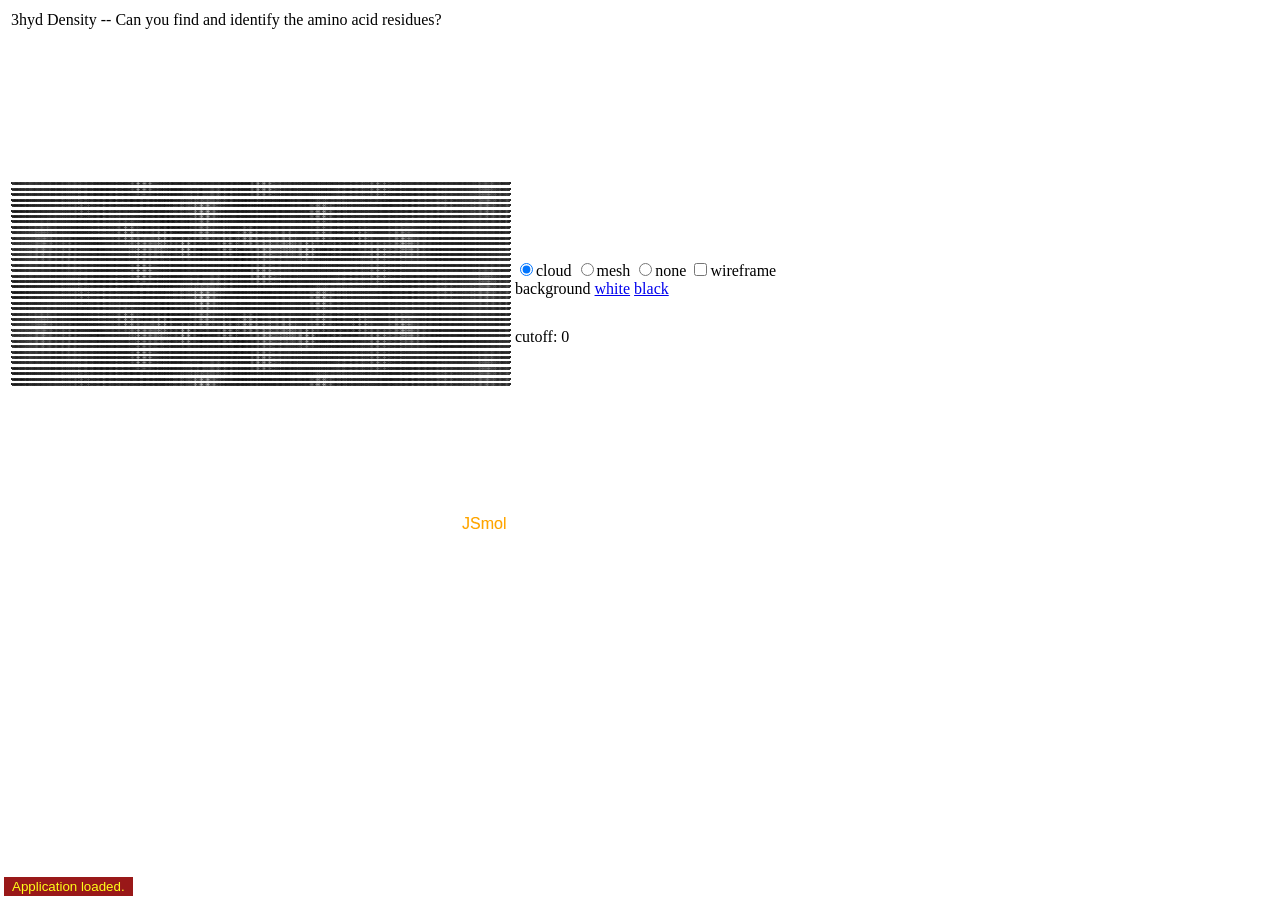
<file: density/index.htm>
<html>
<head>
<title>"Cloud" Plot of Electron Density</title>
<script type="text/javascript" src="scroller.js"></script>
<script src="../JSmol.min.js" type="text/javascript"></script>
<script type="text/javascript" src="../js/Jmol2.js"></script>
<script type="text/javascript">

jmolInitialize("..")

script0 = 'set perspectivedepth false;background white;meshColor={200 0 200};load 3hyd.pdb;wireframe only;wireframe 0;'
	+'/*boundbox scale 1.2 {tyr};zoomto 0 {tyr} 0*/;set drawhover on;'
	+'isosurface id ~cloud /*boundbox*/ color density cutoff 0 colorscheme translucent bw "3hyd_map.ccp4.gz" mesh nofill;' 

var Info = {
	width: 450,
	height: 450,
	debug: false,
	color: "white",
	addSelectionOptions: false,
	serverURL: "https://chemapps.stolaf.edu/jmol/jsmol/php/jsmol.php",
	use: "HTML5",
	j2sPath: "../j2s",
///	readyFunction: jmol_isReady,
	script: script0,
	//jarPath: "java",
	//jarFile: (useSignedApplet ? "JmolAppletSigned.jar" : "JmolApplet.jar"),
	//isSigned: useSignedApplet,
	//disableJ2SLoadMonitor: true,
	disableInitialConsole: true
	//defaultModel: "$dopamine",
	//console: "none", // default will be jmolApplet0_infodiv
}


color = "yellow"
colorscheme = "colorscheme translucent bw"
id = "imesh"

Cmds = {
	"cutoff": 'set echo top left;echo processing...;refresh;isosurface id ID boundbox color COLOR cutoff CUTOFF  COLORSCHEME "3hyd_map.ccp4.gz" mesh nofill FRONTONLY;echo "" '
}

Info = []

function doScroll(name, value, position) {
	value = Math.floor(value * 10)/10
	Info = [name,value] 
	if (name == "cutoff")thisCutoff = value
	document.getElementById("scr_" + name + "_caption").innerHTML = name + ": " + value
	doCmd()
}

function dobtn(element,data,target) {
	Info = [data[1]]
	doCmd()
}

meshon = meshok = false
cloudon = cloudok = true
thisCutoff=0

mtime = 0

function doCmd(info) {
	if (!info)info = Info
	Info=[]
	if (info.length == 0)return
	var name = info[0]
//document.getElementById("test").innerHTML += "<br>" + mtime + " " + name + " " + (cloudon?"T":"F") + " " + (cloudok?"T":"F") + "/" + (meshon?"T":"F") + " " + (meshok?"T":"F")
	switch(name){
	case "cutoff":
		if (mtime)clearTimeout(mtime)
		mtime=setTimeout('doCmd(["cutoff1"])',500)
		break;
	case "cutoff1":
		meshok = false
		cloudok = false
		if (meshon)doCmd(["meshon"])
		if (cloudon)doCmd(["cloudon"])
		break;
	case "meshonly":
		doCmd(["cloudoff"])
		doCmd(["meshon"])
		break;
	case "meshon":
		if (meshok)
			runScript("display $~mesh ")
		else
			runCommand("cutoff","ID","~mesh","COLOR","@meshColor","CUTOFF",thisCutoff,"COLORSCHEME","")
		meshon = true
		meshok = true
		break;
	case "meshoff":
		if (meshon)runScript("hide $~mesh")
		meshon = false
		break;
	case "cloudonly":
		doCmd(["meshoff"])
		doCmd(["cloudon"])
		break;
	case "cloudon":
		if (cloudok) {
			runScript("display $~cloud")
		} else {
			runCommand("cutoff","ID","~cloud","COLOR","density","CUTOFF",thisCutoff,"COLORSCHEME",colorscheme, "FRONTONLY", "")
		}
		cloudon = true
		cloudok = true
		break;
	case "cloudoff":
		if (cloudon)runScript("hide $~cloud")
		cloudon = false
		break;
	case "alloff":
		doCmd(["meshoff"])
		doCmd(["cloudoff"])
		break;
	}
}

function runScript(script) {	
	jmolScript(script)
}
function runCommand(name) {
	var script = Cmds[name]
	for (var i = 1; i < arguments.length; i++) {
		var r = new RegExp(arguments[i])
		script = script.replace(r,arguments[++i])
	}
//alert(script)
	jmolScript(script)
}


function init() {
initScrollers()
document.getElementById("jmolform").reset();
}

</script>
</head>

<body onload="init()">
<table><tr><td>3hyd Density -- Can you find and identify the amino acid residues?</td></tr><tr><td>
<script type="text/javascript">
jmolApplet(500, script0)
</script>

<br>

</td><td>
<form id=jmolform>
<script type="text/javascript">
jmolRadio([dobtn,"cloudonly"],"cloud",true, " ", "render")
jmolRadio([dobtn,"meshonly"],"mesh",false, " ", "render")
jmolRadio([dobtn,"alloff"],"none",false, " ", "render")
jmolCheckbox("wireframe 0.15", "wireframe off", "wireframe",false)
jmolBr()
jmolHtml("background ")
jmolLink("background white;meshColor={200 0 200};color $~mesh @meshColor", "white")
jmolHtml(" ")
jmolLink("background black;meshColor={200 200 0};color $~mesh @meshColor", "black")
//jmolCheckbox([dobtn,"cloudon"], [dobtn, "cloudoff"], "cloud", false)
//jmolCheckbox([dobtn,"meshon"], [dobtn, "meshoff"], "mesh", false)
document.write(newScroller("cutoff","cutoff: " + thisCutoff,"doScroll",300,-1,-1,false,0,3,thisCutoff,1, "mouseup"))
</script>

</form>

</td></tr></table>
<div id=test></div>
</body>
</html>
</file>
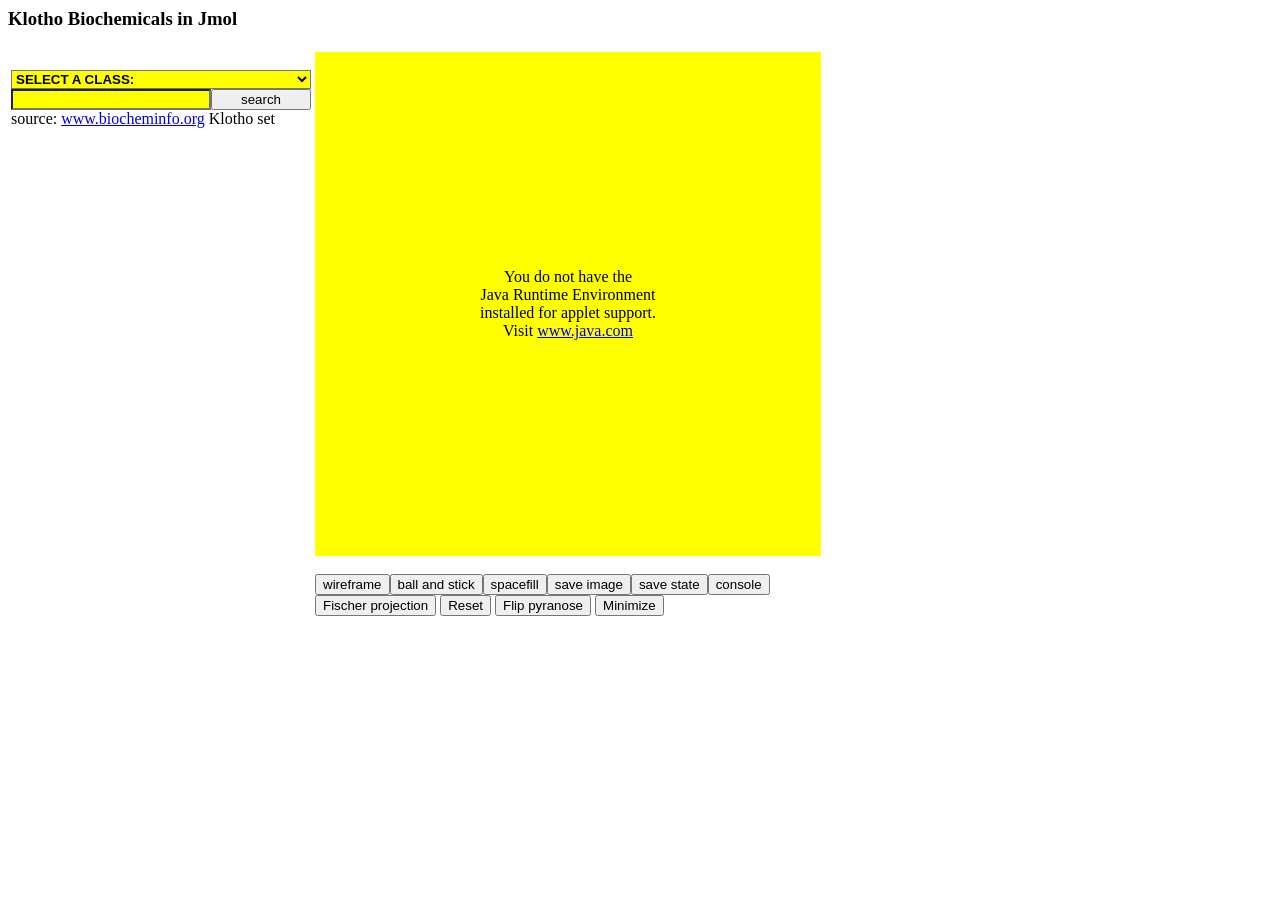
<file: klotho/index.htm>
<html>
<head>
<title>Klotho Biochemicals in Jmol</title>
<script src=Jmol.js></script>
<script>
/*

by Bob Hanson hansonr@stolaf.edu 7:55 AM 4/19/2009

http://chemapps.stolaf.edu/klotho/index.htm, with klotho.js (from klotho.xls), 
taps into the database at http://www.biocheminfo.org/klotho.

The page categorizes the compounds there into classes and then presents them using Jmol. 
It uses several advanced Jmol features to carryout functions such as:

--- loading files with a common molecule size, center, and orientation
--- flipping pyranose rings
--- rotating bonds into a "Fischer projection" conformation, and the reverse

you can load a specific file with

  http://chemapps.stolaf.edu/klotho?q=COMPOUND_NAME

for example:

  http://chemapps.stolaf.edu/klotho?q=D-glucose

or a search using

  http://chemapps.stolaf.edu/klotho?q=glucose

*/

jmolAppletPath = (document.location.href.toLowerCase().indexOf("file") == 0 ? ".." : "http://chemapps.stolaf.edu/jmol/docs/examples-12")
//alert(jmolAppletPath)
klothoPath = "http://www.biocheminfo.org/klotho"

theSearch = (document.location.href + "&q=").split("q=")[1].split("&")[0]
Data = []

function dsort(a,b) {
 return (a[2] < b[2] ? -1 : a[2] > b[2] ? 1 : 0)
}

Info = [
	["all","all compounds"],
	["amino","amino acids"],
	["carb","carbohydrates and related compounds"],
	["cofactor","cofactors"],
	["lipid","nonsteroidal lipids"],
	["meta","metabolites and small molecules"],
	["nucl","nucleic acids"],
	["peptide","small peptides"],
	["steroid","steroids"]]
InfoRef = {}
function setInfoRef() {
 InfoRef[""] = ""
 for (var i =0; i < Info.length; i++)InfoRef[Info[i][0]] = Info[i][1]
}setInfoRef()

function addC(name, info) {
 if(name.indexOf("_dm") >= 0 
	|| name.indexOf("nonresonant") >= 0
	|| name.indexOf("aminoacid_") >= 0
	|| name.indexOf("peptide_") >= 0
   ) return
 name = name.split(".pdb")[0]
 var i = 0;
 while (i < name.length && name.charAt(i) < "a"){++i}
 var sortname = (i == name.length ? name.toLowerCase() : name.substring(i))
 if (name.indexOf("D-") >= 0) sortname = "D-" + sortname
 if (name.indexOf("L-") >= 0) sortname = "L-" + sortname
 if (name.indexOf("-D-") >= 0) sortname = "D-zz-" + sortname
 if (name.indexOf("-L-") >= 0) sortname = "L-zz-" + sortname
 Data[Data.length] = [name,info,sortname]
 InfoRef[name] = (InfoRef[info] ? info : "")
}

function doInit() {
  //document.getElementById("mol1").selectedIndex = 0;
  document.getElementById("info1").selectedIndex = 0;
}

function appletLoaded(trigger) {
  if (!trigger) {
	setTimeout("appletLoaded(1)",50)
	return
  }
  if (theSearch)doSearch(theSearch)
}

function setSelect(){
 Data = Data.sort(dsort)
 var s =  ""
 //var s = "<select style='width:300px' id=mol1 size=20 onchange=loadit(this)><option selected style='font-weight:bold;background-color:yellow' >SELECT A MOLECULE: </option>"
 //for (var i = 0; i < Data.length; i++) s+="<option>"+Data[i][0]+"</option>"
 //s +="</select>"
 s += "<br><select style='width:300px;font-weight:bold;background-color:yellow' id=info1 size=1 onchange=loadClass(this[this.selectedIndex].value)><option selected style='font-weight:bold;background-color:yellow' >SELECT A CLASS:</option>"
 Info[0][1] = "all  " + Data.length + " compounds"
 for (var i = 0; i < Info.length; i++) s+="<option value=" + Info[i][0] + ">"+Info[i][1]+"</option>"
 s += "</select>"
 document.write(s)
}

function sortdl(a,b) {
 var ad = (a[2].indexOf("D-") == 0)
 var al = (a[2].indexOf("L-") == 0)
 var bd = (b[2].indexOf("D-") == 0)
 var bl =  (b[2].indexOf("L-") == 0)
 return (ad == bd && al == bl ? dsort(a,b)
	: ad && bl ? (dfirst ? -1 : 1)
	: al && bd ? (dfirst ? 1 : -1)
	: ad || al ? (dlfirst ? -1 : 1)
	: (dlfirst ? 1 : -1)
	)
}

function loadClass(what) {
 dfirst = (what == "carb")
 lfirst = (what == "amino")
 dlfirst = (!lfirst)
 var isall = (what == "all")
 var D = []
 for (var i = 0; i < Data.length; i++) {
	if (isall || Data[i][1].indexOf(what) >=0)D.push(Data[i])
 }
 if (!isall)D = D.sort(sortdl)
 var s = "<select style='width:300px' id=mol2 size=20 onchange=loadit(this,1)><option selected style='font-weight:bold;background-color:yellow' > SELECT A COMPOUND: </option>"
 for (var i = 0; i < D.length; i++) s+="<option>"+D[i][0] + "</option>"
 s += "</select>"
 //document.getElementById("mol1").size = 5
 document.getElementById("searchdiv").innerHTML = s
}

function loadit(d,is2,index) {
 //var d = document.getElementById("mol")
 var what = (d ? d[d.selectedIndex].text : theFile)
 var da = document.getElementById("wikiref")
 da.innerHTML=""
 var db = document.getElementById("klothoref")
 db.innerHTML = ""
 var dc = document.getElementById("newwindow")
 dc.innerHTML = ""
 if (what.indexOf(" ") >= 0)return
 da.href="http://www.google.com/search?q=" + what
 da.innerHTML = "Google " + what
 db.href=klothoPath + "/html/" + what +".html"
 db.innerHTML = "Klotho"
 dc.href=document.location.href.split("?")[0] + "?q=" + what
 dc.innerHTML = "new window"
 /*
 if (is2){
  var i = 0;
  var d = document.getElementById("mol2")
  for (var i=1; i < d.length;i++) {
  	d[i].style.backgroundColor =  (i == index ? "blue" : "white");
  }
 d.selectedIndex = -1;
 }
 */
 theSearch=what
 isDamino = (what.indexOf("D-") == 0 && InfoRef[what] == "amino")
 var aromaticScript = "connect {* and not _H and not connected(4) and not (_N and connected(3))} {* and not _H and not connected(4) and not (_N and connected(3))} aromatic modify;calculate aromatic;"
 measureScript = "set showmeasurements false;measure {_C} {_C} {_C} {_C} allconnected;"
 var callbackScript = 'set loadStructCallback "loadCallback0";'// "javascript loadCallback();"
 resetScript = "reset;"
 if(what.indexOf("pyranose") >= 0 || what.indexOf("furanose") >= 0 || what.indexOf("osamine") >= 0) {
	resetScript += '\
	anomericC = {_C and connected(2, _O) and connected(4)};\
	if (anomericC.size > 0);\
		furanose = substructure(\\"[C]1[C][C][C][O]1\\")[1][5];\
		pyranose = substructure(\\"[C]1[C][C][C][C][O]1\\")[1][6];\
		anomericC = anomericC[1];\
		ringO = within(\\"branch\\",anomericC,{_C and connected(anomericC)}) and {_O} and {connected(anomericC)};\
		if (ringO.size == 0);\
			ringO = within(\\"branch\\",anomericC,{_C and connected(anomericC)}[2]) and {_O} and {connected(anomericC)};\
		endif;\
		anomericO = {_O} and connected(anomericC) and not ringO;\
		ringC = within(\\"branch\\",anomericC,{ringO}) and {_C} and {connected(anomericC)};\
		rotate quaternion @{!quaternion(anomericC,ringC,ringO)};\
		rotate y 180;rotate x -60;rotate y 20;rotate x 20;rotate y 30;\
		if(furanose.size>0 and pyranose.size==0);\
			rotate z 20;\
		endif;\
		center {anomericC};\
		set rotationradius 8;\
	endif;\
	'
 } else if (InfoRef[what] == "carb" && what.indexOf("myo") < 0) {
	var doDL = (what.indexOf("arabitol")<0 && what.indexOf("6-lactone") < 0 && what.indexOf("glucarate") < 0)
	resetScript += '\
	c1 = {_C and connected(3)};\
	if (c1.size == 0);\
		c1 = {_C};\
	endif;\
	c1 = {c1}[1];\
	ketose = ({_C and connected(c1)}.size > 1);\
	c2 = {_C and connected(c1)}[0];\
	c3 = {_C and connected(c2) and not c1};\
	if (c3.size==0);\
		# wrong way;\
		c4 = c2;\
		c2 = c1;\
		c3 = {_C and connected(c2) and not c1};\
	endif;\
	# set c2 to be the DL-determining carbon;\
	while ('+doDL+');\
		c4 = {_C and connected(c3) and not c2};\
		if ({c4}.size == 0);\
			break;\
		endif;\
		c1 = c2;\
		c2 = c3;\
		c3 = c4;\
	end while;\
	# arabitol is reversed in the database in terms of numbering of carbons;\
	if (!'+doDL+');\
		c4 = c1;\
		c1 = c3;\
		c3 = c4;\
	endif;\
	rotate quaternion @{!quaternion(c2,c1,c3)};\
	rotate y -90;rotate x -135;\
	set selectionhalos on;select {c2};\
	center {c1};\
	set rotationradius 8;\
	'
 } else if (InfoRef[what] == "steroid") {
	resetScript += '\
	ringABC = substructure(\\"[C]1[C][C][C][C][C]1\\");\
	ringD = substructure(\\"[C]1[C][C][C][C]1\\");\
	c13 = {ringABC and ringD};\
	c18 = {_C and connected(ringABC) and connected(ringD) and not ringABC and not ringD};\
	c14 = {c13 and not connected(c18)};\
	c13 = {c13 and not c14};\
	rotate quaternion @{!quaternion(c13,c18,c14)};\
	rotate y -90;rotate z 180;rotate x -10;\
	center {c13};\
	set rotationradius 8;\
	'
 } else if (InfoRef[what] == "amino") {
	resetScript += '\
	aminoN = {_N and connected(_H)};\
	carboxylC = {_C and connected(2,_O)};\
	alphaC = ({});\
	if (aminoN.size > 0 && carboxylC.size > 0);\
		alphaC = {_C and connected(aminoN) and connected(carboxylC)};\
		if (alphaC.size == 1);\
			aminoN = {aminoN and connected(alphaC)};\
			carboxylC = {carboxylC and connected(alphaC)};\
			rotate quaternion @{!quaternion({alphaC},{aminoN or carboxylC},{carboxylC})};\
			rotate x 180;rotate z 90;\
			' + (isDamino ? "rotate x 15;rotate y 10;" : "rotate x 165;rotate y -10;") + '\
			center {alphaC};\
			set rotationradius 8;\
		endif;\
	endif;\
	'
 } else {
	resetScript += '\
	if (getProperty(\\"orientationInfo.modelRadius\\") < 8);\
		set rotationradius 8;\
	endif;\
	'
 }
 var defaultScript = 'set defaultLoadScript "' + resetScript + '";'
 var echoScript = '\
	font echo 24 serif bold;\
	set echo top left;\
	echo ' + what+';\
	set echo bottom left;\
	echo '+InfoRef[InfoRef[what]]+';\
	set minimizationCallback "showMinimization";\
	'

 var script = defaultScript + callbackScript + ';load ' + what+'.pdb;' + echoScript +aromaticScript
 //alert(script)
 jmolScript(script)
}

function showMinimization(app,status,istep,energy, dE) {
	if (""+status == "running" && istep  > 0 && istep % 10 != 0)
		return
	var script = '\
		set echo bottom left;\
		echo @{"'+Math.floor(energy)  + ' kJ/mol '+status+'"};\
	'
	jmolScript(script)
}

Measures = []

function loadCallback0(app,a1,a2,a3,a4){
 //alert([a1,a2,a3,a4])
 loadCallback()
}

function loadCallback(trigger) {
 if (!trigger) {
	setTimeout("loadCallback(1)",50)
	return
 }
 jmolScriptWait(measureScript)
 Measures = jmolGetPropertyAsArray("measurementInfo")
 jmolScript("measures delete;set showmeasurements true")
 setScripts()
 doNotes()
}

scriptToFischer = ""
scriptFromFischer = ""
scriptOrientFischer = "reset"

function setScripts() {
 fischerState = 0
 var ok = true
 var clist = ""
 scriptToFischer = ""
 scriptFromFischer = ""
 scriptOrientFischer = resetScript
 //document.getElementById("fischer").style.display='none'
 if (Measures.length == 0)return
 for (var i = 0; i < Measures.length; i++) {
	var m = Measures[i]
	var dihedral = m.value
	var c1 = m.atoms[0]
	var c2 = m.atoms[1]
	var c3 = m.atoms[2]
	var c4 = m.atoms[3]
	// check for ring
	var s = 'within("branch",{atomno=' + c2.atomno + '},{atomno=' + c3.atomno+'}) and not {atomno=' + c3.atomno+'} and connected({atomno='+ c2.atomno+'})'
	var x = jmolEvaluate(s)
	if (x != "({})"){
		scriptToFischer=""
		scriptFromFischer=""
		scriptOrientFischer="reset"
		return
	}
	if (i == 0) scriptOrientFischer = ";reset;rotate quaternion @{!quaternion({atomno=" + c2.atomno + "},{atomno=" + c1.atomno + " or atomno=" + c3.atomno + "},{atomno=" + c3.atomno + "})};rotate y 90;rotate z 180;"
	scriptToFischer +=";rotate branch {atomno="+c2.atomno+"} {atomno="+c3.atomno+"} " + (-dihedral)
	scriptFromFischer +=";rotate branch {atomno="+c2.atomno+"} {atomno="+c3.atomno+"} " + (dihedral)
 }
 // special cases:
 // arabinitol numbering is backwards:
 if (theSearch == "L-arabitol")scriptOrientFischer += ";rotate y 180"

 scriptOrientFischer += ";center *;rotate x -360 -100"
 //document.getElementById("fischer").style.display='block'
}

function doNotes() {
	var haveN = (jmolEvaluate("({_N}.size > 0)") == "true")
	document.getElementById("aminenote").style.display = (haveN ? "block" : "none")
}

var fischerState = 0
function doFischer(isReset) {
  switch(fischerState) {
  case 0:
	//not Fischer yet
	if (!isReset && !scriptToFischer) {
		alert("First select a compound such as D-glucose that has a linear structure with at least four carbons in a row.")
		return
	}
	jmolScript(isReset ? resetScript.replace(/\\/g,"") : "save orientation f1;" + scriptToFischer + scriptOrientFischer)
	break;
  case 1:
	//Fischer twice --> reset orientation only or for reset reset bonds as well
	jmolScript(isReset?scriptFromFischer + ";center *;restore orientation f1;": scriptOrientFischer)
	break;
  }
  fischerState = (isReset ? 0 : 1)
}

function doRingFlip() {
  if (theSearch.indexOf("pyranose") < 0) {
	alert("First select a compound such as alpha-D-glucopyranose that has a pyranose ring that can be flipped.")
	return
  } 
  // here we go!
  // 1) disconnect ringO-ringA bond
  // 2) invert four dihedrals around the ring
  // 3) reconnect ringO-ringA bond
  jmolScript('\
	a1 = ringO;\
	a2 = anomericC;\
	connect {ringO} {anomericC} delete;\
	a3 = {pyranose} and connected(a2) and not a1;\
	for (var i = 0; i < 4; i = i + 1);\
		a0 = a1;\
		a1 = a2;\
		a2 = a3;\
		a3 = {pyranose} and connected(a2) and not a1;\
		rotate branch {a1} {a2} @{-2*angle(a0,a1,a2,a3)};\
	end for;\
	connect {ringO} {anomericC} single;\
	')
}

function doSearch(s) {
 var userInput = (!s)
 if (userInput) s=document.getElementById("searchtext").value
 if (!s)return
 if (userInput)document.getElementById("info1").selectedIndex = 1;
 theSearch = s
 var D = []
 var ithis = -1
 for (var i = 0; i < Data.length; i++) {
	if (Data[i][0] == theSearch) {
		theFile = theSearch
		ithis = D.length
	}
	if (Data[i][0].indexOf(theSearch) >=0 || Data[i][1] == theSearch)D.push(Data[i][0])
 }
 var s = "<select style='width:300px' id=mol2 size=20 onchange=loadit(this,1)><option selected style='font-weight:bold;background-color:yellow'>SEARCH FOR \"" + theSearch+"\":   </option><option>"+D.join("</option><option>")+"</option></select>"
 document.getElementById("searchdiv").innerHTML = s
 if (D.length == 1) ithis = 0
 if (ithis >= 0) {
	theFile = D[ithis]
	document.getElementById("mol2").selectedIndex = ithis + 1
	setTimeout("loadit()",50)
 }
}

function checkEnter(e) {
	var keycode = (window.event ? window.event.keyCode : e ? e.which : 0);
	if (keycode == 13) {
		setTimeout("doSearch()",100)
	}
}
</script>
<script src=klotho.js></script>
</head>
<body onload=doInit()>
<h3>Klotho Biochemicals in Jmol</h3>
<table><tr><td valign=top width=300>
<script>setSelect()</script>
<br><input type=text size=20 id=searchtext onKeyPress=checkEnter(event) style='width:200px;background-color:yellow'><input type=button onclick=doSearch() value="search" style='width:100px'>
<div id=searchdiv></div>
source: <a target=_blank href=http://www.biocheminfo.org>www.biocheminfo.org</a> Klotho set
<br>
<br>
<span id=aminenote style="display:none"><small><i>Note: Amines are not generally depicted correctly in this database. 
A trivalent nitrogen atom adjacent to an sp2 center will generally become sp2 itself.</i></small></span>

</td><td valign=top>
<script>
jmolInitialize(jmolAppletPath,"JmolAppletSigned0.jar")
jmolApplet(500, 'cd ' + klothoPath + '/pdb/;set antialiasdisplay;javascript "appletLoaded()"')
jmolBr()
jmolButton("select *;spacefill off;wireframe 0.05","wireframe")
jmolButton("select *;spacefill 20%;wireframe 0.15","ball and stick")
jmolButton("select *;wireframe off;spacefill","spacefill")
jmolButton("write image \"?.jpg\"","save image")
jmolButton("write state \"?.spt\"","save state")
jmolButton("console")
</script>
<br>
<input type=button onclick="doFischer(0)" value="Fischer projection">
<input type=button onclick="doFischer(1)" value="Reset">
<input type=button onclick="doRingFlip(0)" value="Flip pyranose">
<input type=button onclick="jmolScript('set minimizationCriterion 0.01;minimize steps 300')" value="Minimize">
<br>
<a id=wikiref href="" target=_blank></a>
<a id=klothoref href="" target=_blank></a>
<a id=newwindow href="" target=_blank></a>
</td></tr></table>
</body>
</html>
</file>
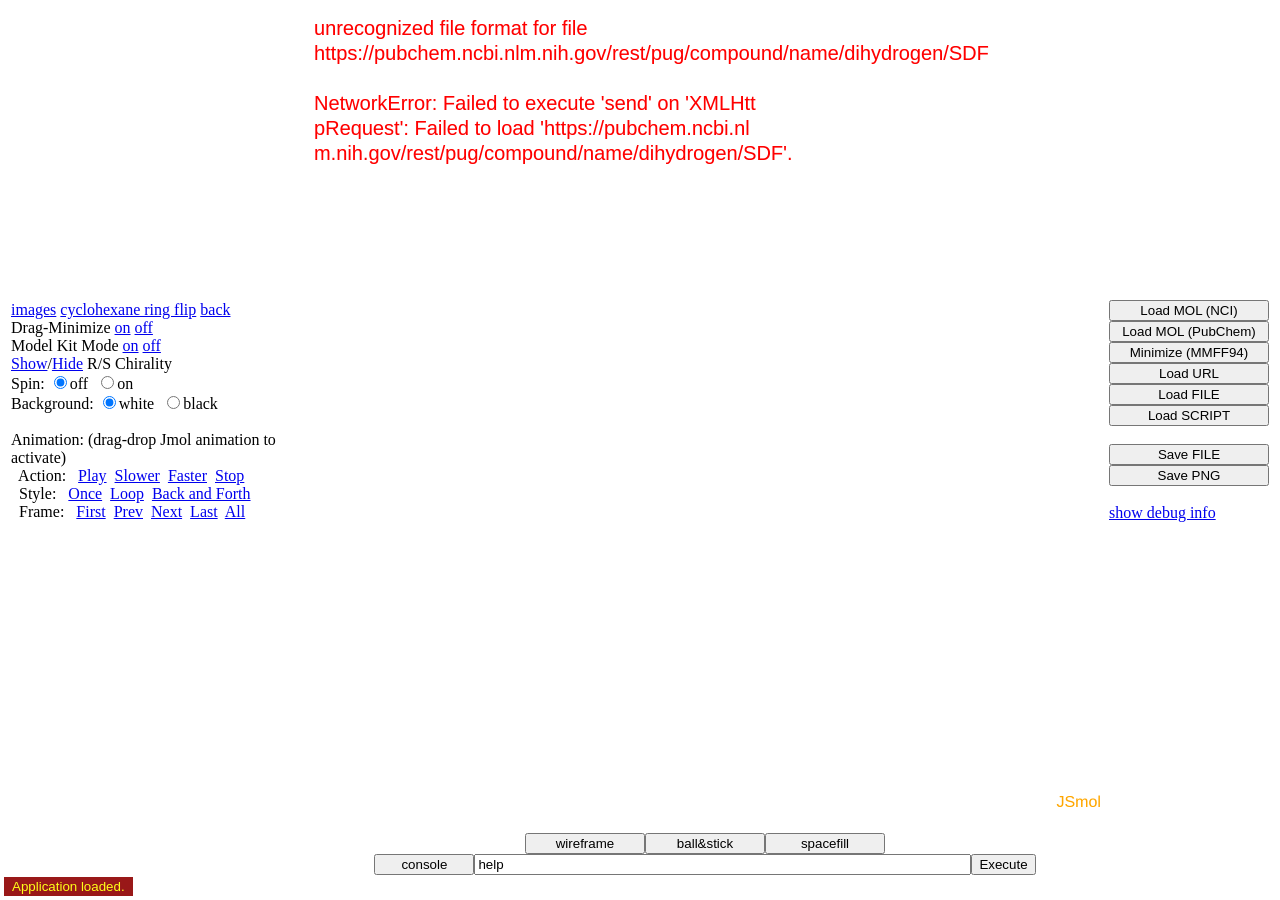
<file: anim.htm>
<!DOCTYPE html>
<html>
<head>
	<title>JSmol -- platform-aware Jmol using jQuery</title>
	<meta http-equiv="Content-Type" content="text/html; charset=utf-8" />

<script type="text/javascript" src="JSmol.min.js"></script>

<script type="text/javascript">

// simple2.htm: demonstration of using platform-aware Jmol with jQuery
// author: Bob Hanson hansonr@stolaf.edu 8/11/2012 8:21:03 AM

// ---------------------------------------------------------------------------------

////// special stuff just for this particular page

var s = unescape(document.location.search);
var script = 'set errorCallback "myCallback";'
	+'set animationFPS 4;set antialiasdisplay;set measurementUnits angstroms;set zoomlarge false;'
	+'set echo top left;echo loading XXXX...;refresh;'
	+'load ":XXXX";set echo top center;echo XXXX;'
var xxxx = s.split("_USE=")[0]
if (xxxx.length < 2) {
  xxxx = "dihydrogen"
} else {
  xxxx = xxxx.substring(1);
  if (xxxx.indexOf("load ") >= 0) {
    script = xxxx
    xxxx = ""
  }
}
if (xxxx)
  script = script.replace(/XXXX/g, xxxx)

// --------------------------------------------------------------------------

////// every page will need one variable and one Info object for each applet object

var Info = {
	width: 800,
	height: 800,
	script: script,
	use: "HTML5",
	jarPath: "java",
	j2sPath: "j2s",
	jarFile: "JmolAppletSigned.jar",
	isSigned: false,
	addSelectionOptions: false,
	serverURL: "https://chemapps.stolaf.edu/jmol/jsmol/php/jsmol.php",
	readyFunction: null,
	console: "jmol_infodiv",
	disableInitialConsole: true,
	defaultModel: null,
	debug: false
}

	// this next bit just allows us to see what platform we are on
	// based on our decisions indicated in Info

	// "true" here indicates just a check

	Jmol.getApplet("appletCheck", Info, true);
	
	var isApplet = (appletCheck._jmolType.indexOf("_Applet") >= 0);
	console.log(isApplet);
	var is2D = appletCheck._is2D;

	if (!isApplet && !Info.script) {

		// JSmol or image

		Info.defaultModel = "$tylenol";
		Info.script = "#alt:LOAD :tylenol";

	}

// The actual applet will be jmol._applet (if it turns out to be an actual Applet),
// but we will never access that directly.

$(document).ready(function(){	
		
	// This demonstration shows that
	// what is put on the page can depend upon the platform.

	// Note that the use of $(document.ready()) is optional but preferred. 
	// You can do the traditional in-body coding if you want. See also simple2-nojq.htm.
	// But as Gusts Kaksis pointed out, if we are using jQuery for database lookups, we might
	// as well use it for more than that. 
  
  // note that we create the applet first, before the controls, because
  // we need window.jmol to be defined for those, and Jmol.getAppletHtml does that.
  
  $("#middlepanel").html(Jmol.getAppletHtml("jmol", Info));

  // alternatively, you can use
  //
  //   jmol = "jmol"
  //
  // and then create the buttons before the applet itself. 
  // Just make sure if you do that to use the name of the applet you are
  // actually going to be using. So, perhaps:
  //
  //   jmolApplet0 = "jmolApplet0"
  //

	var use = (Info.use != "JAVA" ? Info.use : Info.isSigned ? "SIGNED" : "JAVA"); 

		$("#leftpanel").html(
		  '<a target="_blank" href="data/chairflip.png">images</a> '
			+ '<a target="_blank" href="simple2.htm?load%20data/cyclflip2.spt;//&_USE=' + use + '">cyclohexane ring flip</a> '
			+ '<a href="simple2.htm?_USE=' + use + '">back</a><br>'
			+ 'Drag-Minimize '
			+ Jmol.jmolLink(jmol,"set picking dragMinimize", "on")  
			+ "    " + Jmol.jmolLink(jmol,"set picking ident", "off")

			+ "<br>Model Kit Mode "
			+ Jmol.jmolLink(jmol,"set modelkitmode", "on")
			+ "    "
			+ Jmol.jmolLink(jmol,"set modelkitmode off", "off")
			+ "<br>"
			+ Jmol.jmolLink(jmol,"calculate chirality;label %[chirality];background labels yellow;set labelPointers", "Show")
			+ "/" + Jmol.jmolLink(jmol,"labels off", "Hide") + " R/S Chirality"
      + "<br>Spin: "
			+ Jmol.jmolRadioGroup(jmol, [["spin off", "off", true],["spin on", "on"]])
      + "<br>Background: "
			+ Jmol.jmolRadioGroup(jmol, [["set background white", "white", true],["set background black", "black"]])
			+ "<br>"
			+ "<br>Animation: (drag-drop Jmol animation to activate)"
			+ "<br>&nbsp;&nbsp;Action: "
      + "&nbsp;&nbsp;"
	    + Jmol.jmolLink(jmol, "anim play", "Play")
      + "&nbsp;&nbsp;"
		  + Jmol.jmolLink(jmol, "if (animationFPS > 2) anim fps @{animationFPS/2};", "Slower")
      + "&nbsp;&nbsp;"
		  + Jmol.jmolLink(jmol, "if (animationFPS < 32) anim fps @{animationFPS*2};", "Faster")
      + "&nbsp;&nbsp;"
		  + Jmol.jmolLink(jmol, "anim off;echo  ", "Stop")
			+ "<br>&nbsp;&nbsp;Style: "
      + "&nbsp;&nbsp;"
      + Jmol.jmolLink(jmol, "frame 1;anim mode once;delay 0.5;frame play;set echo bottom center;font echo 16 sansserif bold", "Once")
      + "&nbsp;&nbsp;"
      + Jmol.jmolLink(jmol, "frame 1;anim mode loop;frame 1;frame play", "Loop")
      + "&nbsp;&nbsp;"
      + Jmol.jmolLink(jmol, "frame 1;anim mode palindrome 1 2 ;frame play", "Back and Forth")
			+ "<br>&nbsp;&nbsp;Frame: "
      + "&nbsp;&nbsp;"
      + Jmol.jmolLink(jmol, "anim off;anim rewind#;","First")
      + "&nbsp;&nbsp;"
	    + Jmol.jmolLink(jmol, "anim off;frame prev", "Prev")
      + "&nbsp;&nbsp;"
	    + Jmol.jmolLink(jmol, "anim off;frame next", "Next")
      + "&nbsp;&nbsp;"
	    + Jmol.jmolLink(jmol, "anim off;frame last", "Last")
      + "&nbsp;&nbsp;"
	    + Jmol.jmolLink(jmol, "anim off;frame all", "All")
		);

  // right panel
  
	Jmol.setButtonCss(null, "style='width:160px'");	
	$("#rightpanel").html(
		Jmol.jmolButton(jmol,"if (!molname) { molname = 'tylenol'};var x = prompt('Enter the name or identifier (SMILES, InChI, CAS) of a molecule',molname);if (!x) { quit }; molname = x; load @{'$' + molname} #alt:LOAD $??Enter a model name","Load MOL (NCI)")
		+ "<br>"
		+ Jmol.jmolButton(jmol,"if (!molname) { molname = 'tylenol'};var x = prompt('Enter the name of a compound',molname);if (!x) { quit }; molname = x; load @{':' + molname} #alt:LOAD :??Enter a model name","Load MOL (PubChem)")
		+ "<br>"
		+ Jmol.jmolButton(jmol,(isApplet ? "minimize" : "set forceField UFF;minimize"),"Minimize (MMFF94)")
 		+ "<br>"
		+ Jmol.jmolButton(jmol,"load ? ","Load URL")
		+ "<br>"
		+ Jmol.jmolButton(jmol,"load ? ","Load FILE")
		+ "<br>"
		+ Jmol.jmolButton(jmol,"script ?.spt","Load SCRIPT")
		+ "<br><br>"
//    +Jmol.jmolButton(jmol,"show NMR","Predict NMR")
	//	+ "<br><br>"
		+ Jmol.jmolButton(jmol,"write FILE ?","Save FILE")
		+ "<br>"
		+ Jmol.jmolButton(jmol,"write PNGJ jsmol.png","Save PNG")
		+ "<br><br>" + Jmol.jmolLink(jmol, "JSCONSOLE", "show debug info")
	);
	
	// lower panel:
			
	Jmol.setButtonCss(null,"style='width:120px'");
	var s = "<br>"
		+ Jmol.jmolButton(jmol,"wireframe -0.1 #alt:SETTING Line", "wireframe")
		+ Jmol.jmolButton(jmol,"spacefill only;spacefill 23%;wireframe 0.15 #alt:SETTING Ball and Stick","ball&stick");
		s += Jmol.jmolButton(jmol,"spacefill #alt:SETTING van der Waals Spheres", "spacefill");	
		Jmol.setButtonCss(null,"style='width:100px'");
	
		s += "<br>"

    s += Jmol.jmolButton(jmol,"console");
		
    s += Jmol.jmolCommandInput(jmol);
    
    
	$("#lowerpanel").html(s);
})

//]]>

</script>
</head>
<body>
<table style="margin-left:auto; margin-right:auto;">
	<tr>
		<td><div id="leftpanel"></div></td>
		<td><div id="middlepanel"></div></td>
		<td><div id="rightpanel"></div></td>
	</tr>
	<tr>
		<td></td>
		<td style="text-align:center"><div id="lowerpanel"></div></td>
		<td></td>
	</tr>
</table>
<div id="console"></div>
</body>
</html>
</file>
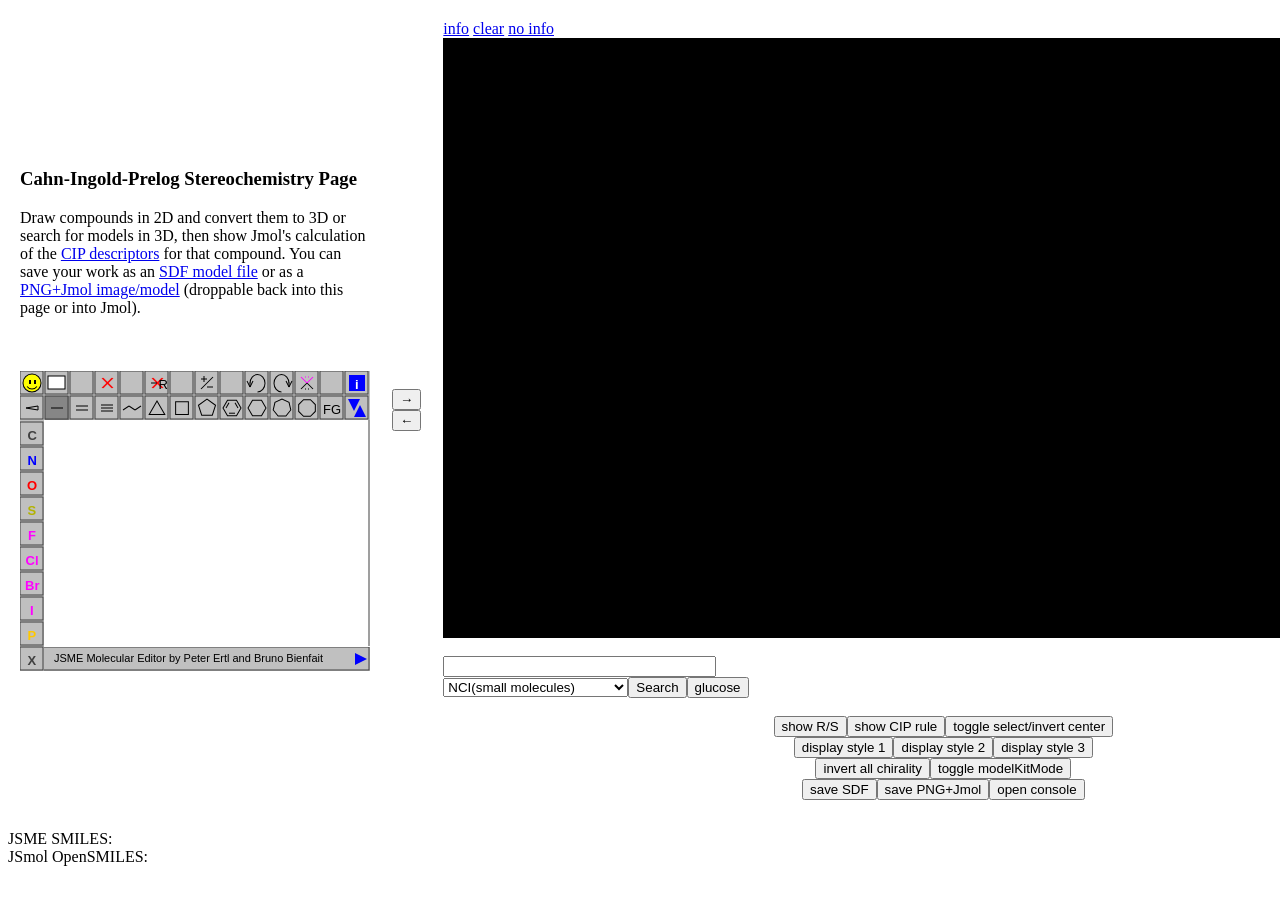
<file: cip.htm>
<!DOCTYPE html>
<html>
<head>
<title>Jmol CIP Demo</title>
<meta charset="utf-8" />
<script type="text/javascript" src="JSmol.min.js"></script>
<script type="text/javascript" src="js/JSmolJME.js"></script>
<script type="text/javascript" language="javascript" src="jsme/jsme/jsme.nocache.js"></script>

<script type="text/javascript">

//Jmol._debugCode = true;//(s.indexOf("debugcode") >= 0);


calcscript = ";select *;calculate chirality;set labelfor {*} \"%[chirality]\";"
styleYellow = ";select *;font label 20;set labeloffset 10 10; background label yellow;color labels black;set labelfor {*} \"%[chirality]\";"
style2 = ";select *;font label 20;set labelfront;set labeloffset 0 0;display remove _H;background labels none;set labelfor {chirality == ''} \"\";select {chirality == ''};spacefill off;set labelfor {*} \"%a %[chirality]\";"
style3 = ";select *;font label 20;set labelfront;set labeloffset 0 0;display remove _H;background labels none;set labelfor {chirality == ''} \"\";select {chirality == ''};spacefill off;set labelfor {chirality != ''} \"%a %[chirality]\";"

var jmol="jmol";
var jme = "jme";

var defaultScript = ""
if (document.location.href.indexOf("model=") >= 0) { 
 defaultScript = "set zoomlarge false; load \"$" + document.location.href.split("model=")[1].split("&")[0] + "\";"
} else if (document.location.href.indexOf("load=") >= 0) {
 defaultScript = "set zoomlarge false;load \"" + document.location.href.split("load=")[1].split("&")[0] + "\";"
                + styleYellow
}
 
var JmolInfo = {
	width: 1000,
	height: 600,
	debug: false,
	color: "black",
	use: "HTML5",
  addSelectionOptions: true,
	serverURL: "https://chemapps.stolaf.edu/jmol/jsmol/php/jsmol.php",
  disableJ2SLoadMonitor: true,
  disableInitialConsole: true,
  jarPath: "java",
	jarFile: "JmolAppletSigned.jar",
  j2sPath: "j2s",
	isSigned: true,
  defaultModel: "",
	script: defaultScript + ";calculate chirality;label %[chirality];background label yellow;color labels black;set antialiasdisplay"
}

var JMEInfo = {     
	use: "HTML5"
  ,visible: true
  ,divId: "jmediv"
  ,options : "autoez;nocanonize"
	//,jarPath: "jme",
	//,jarFile: "JME.jar"
  //optional parameters
  //,"jme" : startingStructure   
}

//Jmol.setGrabberOptions([[":", "PubChem"]])
//Jmol.setGrabberOptions([["$", "NCI"]])
        
        
function showSmiles(from3d) {
  $("#jsmolsmiles").html(jmol._getSmiles("/opensmiles/"));
  $("#jsmesmiles").html(jme._getSmiles());
}

</script>
</head>
<body>
<table width=1000 cellpadding=10>
<tr>
<td>
<H3>Cahn-Ingold-Prelog Stereochemistry Page</H3>
Draw compounds in 2D and convert them to 3D or search for models in 3D, then show Jmol's
calculation of the <a target=_blank href=https://en.wikipedia.org/wiki/Cahn%E2%80%93Ingold%E2%80%93Prelog_priority_rules>CIP descriptors</a> 
for that compound. You can save your work as an <a target=_blank href=https://en.wikipedia.org/wiki/Chemical_table_file#SDF>SDF model file</a>
 or as a <a target=_blank href=http://wiki.jmol.org/index.php/File_formats/Compressed#PNGJ>PNG+Jmol image/model</a> (droppable back into this page or into Jmol).
<br><br>

<br>
<br>

<div id="jmediv" style="position:relative;width:350px;height:300px;"></div></td>
<td>
<input type="button" onclick="Jmol.show2d(jmol, false);showSmiles(false)" value="&#8594" />
<br>  
<input type="button" onclick="Jmol.show2d(jmol, true);showSmiles(true)" value="&#8592" />
</td>
<td>

<a href="javascript:Jmol.showInfo(jmol, true)">info</a>
<a href="javascript:Jmol.clearConsole(jmol)">clear</a>
<a href="javascript:Jmol.showInfo(jmol, false)">no info</a>
<br>
<script>
jmol = Jmol.getApplet(jmol, JmolInfo)
jme = Jmol.getJMEApplet(jme, JMEInfo, jmol);

Jmol.jmolButton(jmol, "load $glucose;" + calcscript + styleYellow, "glucose");
Jmol.jmolHtml("<center>")
Jmol.jmolHtml("<br>")
Jmol.jmolButton(jmol, calcscript + styleYellow,"show R/S")
Jmol.jmolButton(jmol, calcscript + "set labelfor {chirality != ''} \"%[chirality](%[cipRule])\"","show CIP rule")
Jmol.jmolButton(jmol, "if(picking != 'identify'){set picking identify" + calcscript + ";prompt 'picking set to IDENTIFY'}else{set picking invertstereo; prompt 'picking set to INVERTSTEREO - click on an atom to invert it'};set labelfor {!_H} \"%a\"","toggle select/invert center")
Jmol.jmolHtml("<br>")
Jmol.jmolButton(jmol, styleYellow,"display style 1")
Jmol.jmolButton(jmol, style2,"display style 2")
Jmol.jmolButton(jmol, style3,"display style 3")
Jmol.jmolHtml("<br>")
Jmol.jmolButton(jmol, "select *;invertselected plane xy;" + calcscript,"invert all chirality")
Jmol.jmolButton(jmol, "set modelkitmode @{!modelkitmode}","toggle modelKitMode")
Jmol.jmolHtml("<br>")
Jmol.jmolButton(jmol, "select *; write coord test.sdf","save SDF")
Jmol.jmolButton(jmol, "select *; write test.pngj","save PNG+Jmol")
Jmol.jmolButton(jmol, "console","open console")
Jmol.jmolHtml("</center>")
</script>
</tr>
</table>
<br>  
JSME SMILES: <span id="jsmesmiles"></span>
<br>
JSmol OpenSMILES: <span id="jsmolsmiles"></span>
</body>
</html>
</file>
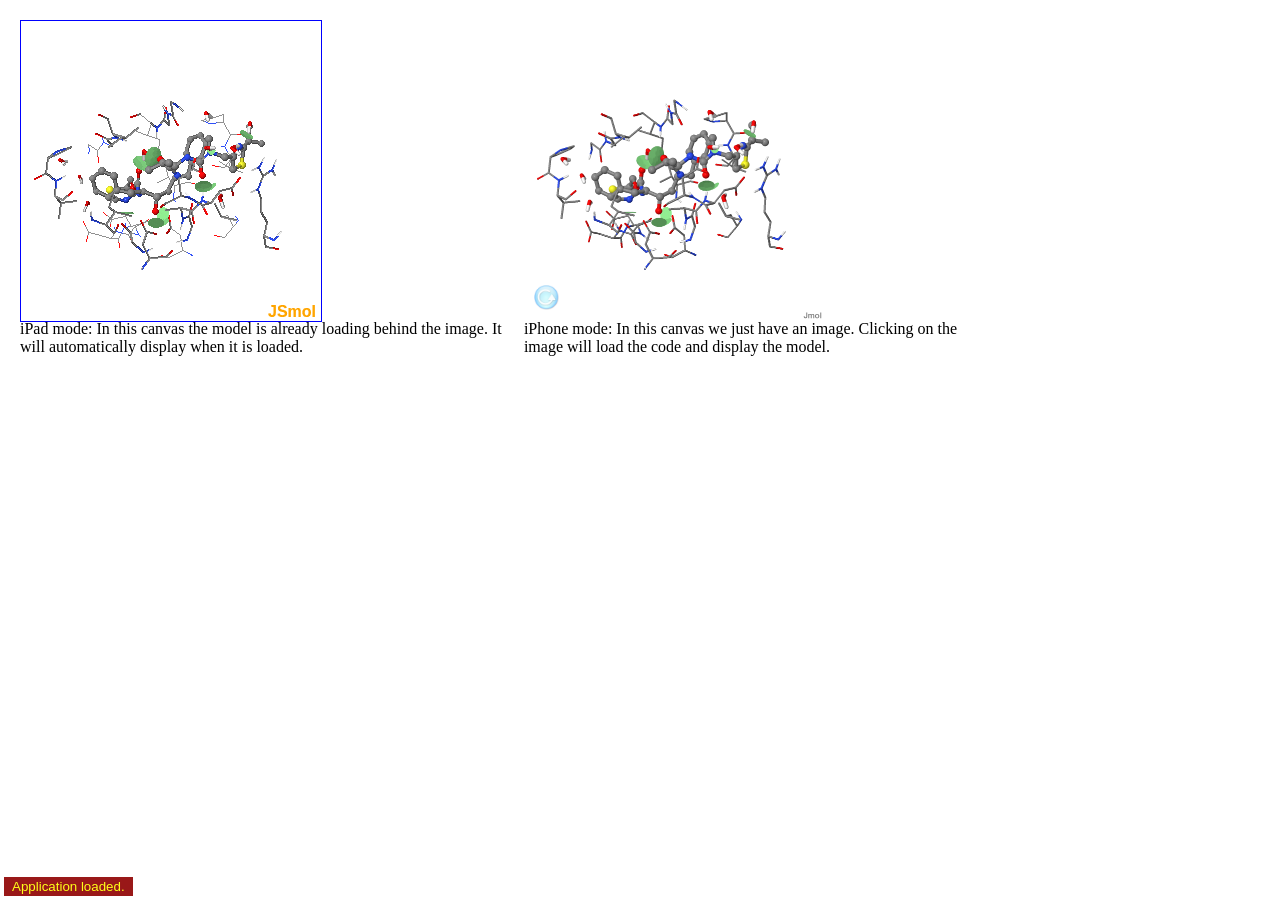
<file: cover.htm>
<!DOCTYPE html>
<html>
<head>
<title>HTML5-only and WebGL Jmol Demo</title>
<meta charset="utf-8">
<script type="text/javascript" src="JSmol.min.js"></script>

  <script type="text/javascript"> 


var jmolApplet0; // set up in HTML table, below
var Info;

// note that the variable name MUST match the first parameter in quotes


;(function() {

// ?_USE=JAVA   ?_USE=SIGNED   ?_USE=HTML5


// Developers: The _debugCode flag is checked in j2s/java/core.z.js, 
// and, if TRUE, skips loading the core methods, forcing those
// to be read from their individual directories. Set this
// true if you want to do some code debugging by inserting
// System.out.println, document.title, or alert commands
// anywhere in the Java or Jmol code.

var s = document.location.search;
Jmol._debugCode = (s.indexOf("debugcode") >= 0);


jmol_isReady = function(applet) {
	document.title = (applet._id + " is ready")
	Jmol._getElement(applet, "appletdiv").style.border="1px solid blue"
 
}		


Info = {
	width: 300,
	height: 300,
	debug: false,
	color: "white",
	addSelectionOptions: false,
	serverURL: "https://chemapps.stolaf.edu/jmol/jsmol/php/jsmol.php",
	use: "HTML5",
  coverImage: "data/1hxw.png",        // initial image instead of applet
  coverScript: "",	// special script for click of cover image (otherwise equal to script)
  deferApplet: true,                  // wait to load applet until click
  deferUncover: true,                 // wait to uncover applet until script completed
  jarPath: "java",
	j2sPath: "j2s",
	jarFile: "JmolApplet.jar",
	isSigned: false,
	//disableJ2SLoadMonitor: true,
	//disableInitialConsole: true,
	readyFunction: jmol_isReady,
	//defaultModel: "$dopamine",
	script: "load data/1hxw.png;"
}

})();

$(document).ready(function(){
  
  Info.deferApplet = false;
  Info.deferUncover = true;
  $("#appletplace1").html(Jmol.getAppletHtml("jmol1", Info));
  Info.deferApplet = true;
  Info.deferUncover = true;
  $("#appletplace2").html(Jmol.getAppletHtml("jmol2", Info));
});

</script>
</head>
<body>
<table width=1000 cellpadding=10>
<tr>
<td valign=top>
<div id="appletplace1"></div>
iPad mode: In this canvas the model is already loading behind the image. It will automatically display when it is loaded.
</td>
<td valign=top>
<div id="appletplace2"></div>
iPhone mode: In this canvas we just have an image. Clicking on the image will load the code and display the model.
</td>
</tr></table>
</body>
</html>
</file>
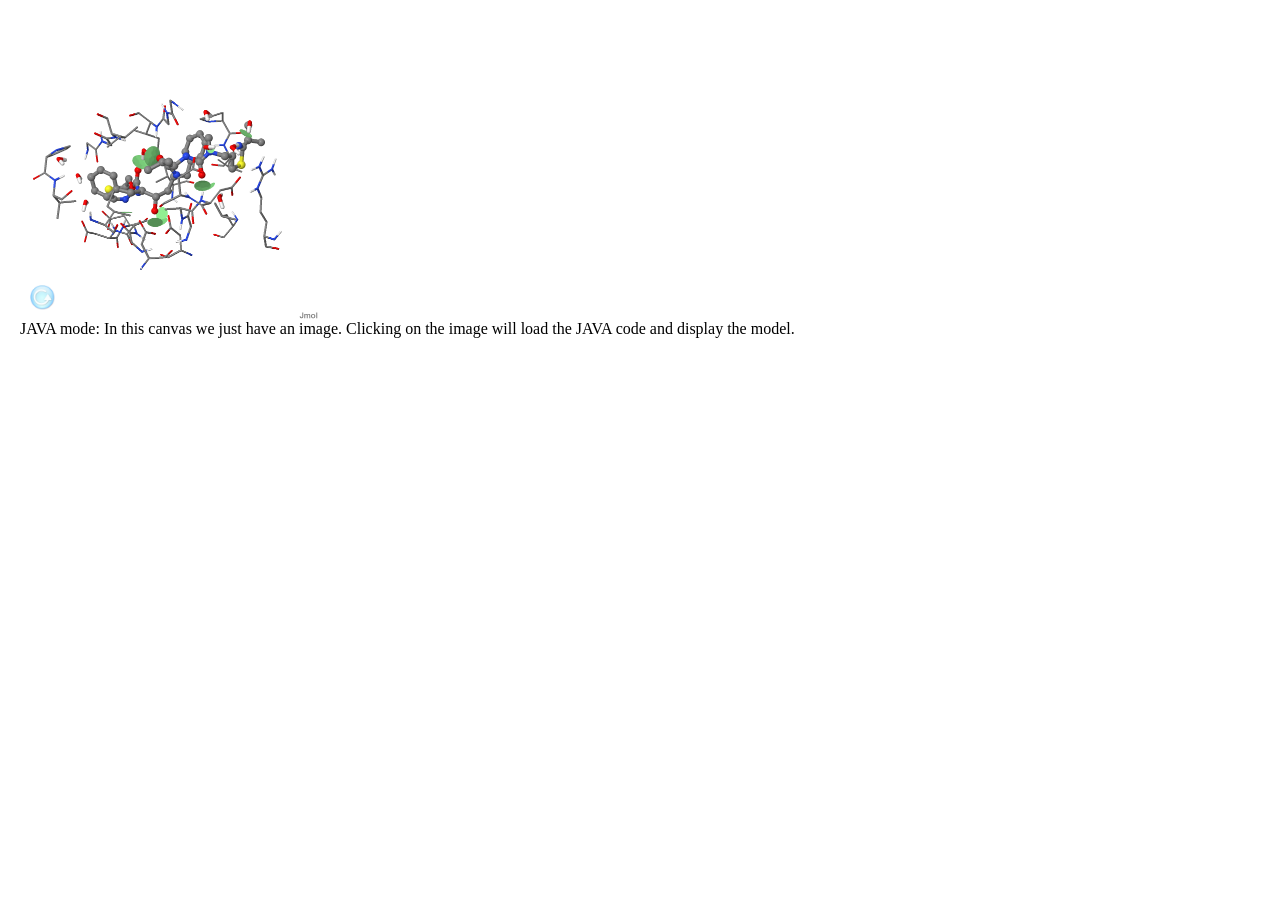
<file: coverJava.htm>
<!DOCTYPE html>
<html>
<head>
<title>HTML5-only and WebGL Jmol Demo</title>
<meta charset="utf-8">
<script type="text/javascript" src="JSmol.min.js"></script>

  <script type="text/javascript"> 


var jmolApplet0; // set up in HTML table, below
var Info;

// note that the variable name MUST match the first parameter in quotes


;(function() {

// ?_USE=JAVA   ?_USE=SIGNED   ?_USE=HTML5


// Developers: The _debugCode flag is checked in j2s/java/core.z.js, 
// and, if TRUE, skips loading the core methods, forcing those
// to be read from their individual directories. Set this
// true if you want to do some code debugging by inserting
// System.out.println, document.title, or alert commands
// anywhere in the Java or Jmol code.

var s = document.location.search;
Jmol._debugCode = (s.indexOf("debugcode") >= 0);


jmol_isReady = function(applet) {
	document.title = (applet._id + " is ready")
	Jmol._getElement(applet, "appletdiv").style.border="1px solid blue"
 
}		


Info = {
	width: 300,
	height: 300,
	debug: false,
	color: "white",
	addSelectionOptions: false,
	serverURL: "https://chemapps.stolaf.edu/jmol/jsmol/php/jsmol.php",
	use: "HTML5",
  coverImage: "data/1hxw.png",        // initial image instead of applet
  coverScript: "",	// special script for click of cover image (otherwise equal to script)
  deferApplet: true,                  // wait to load applet until click
  deferUncover: true,                 // wait to uncover applet until script completed
  jarPath: "java",
	j2sPath: "j2s",
	jarFile: "JmolAppletSigned.jar",
	isSigned: true,
	//disableJ2SLoadMonitor: true,
	//disableInitialConsole: true,
	readyFunction: jmol_isReady,
	//defaultModel: "$dopamine",
	script: "load data/1hxw.png;"
}

})();

$(document).ready(function(){
  
  Info.deferApplet = true;
  Info.deferUncover = true;
  Info.use="JAVA";
  $("#appletplace2").html(Jmol.getAppletHtml("jmol2", Info));
});

</script>
</head>
<body>
<table width=1000 cellpadding=10>
<tr>
<td valign=top>
<div id="appletplace2"></div>
JAVA mode: In this canvas we just have an image. Clicking on the image will load the JAVA code and display the model.
</td>
</tr></table>
</body>
</html>
</file>
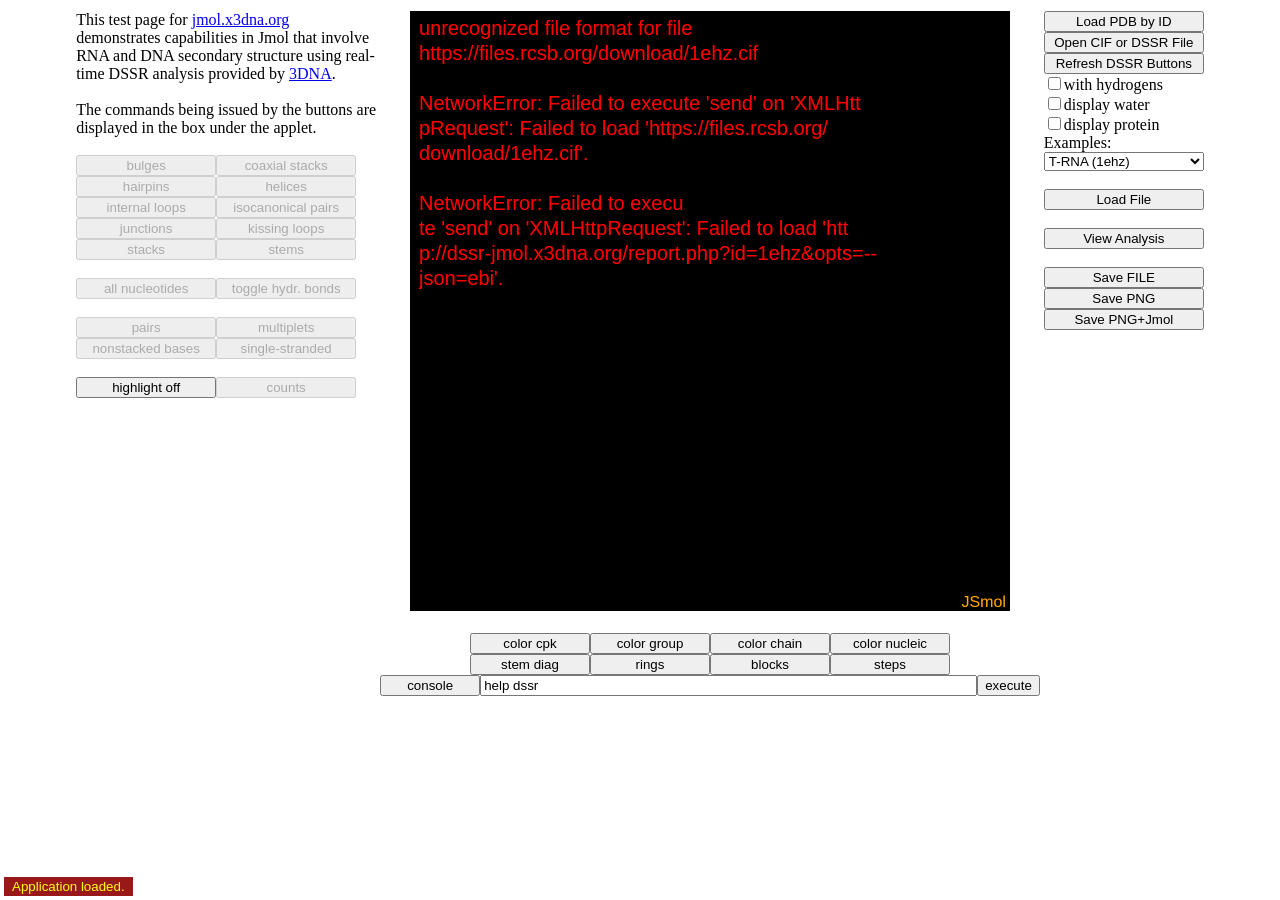
<file: dssr.htm>
<!DOCTYPE html>
<html>
<head>
<title>Jmol/DSSR Demonatration Page</title>
<script type="text/javascript" src="JSmol.min.js"></script>

<script type="text/javascript">

// BH 4/4/2017 10:48:04 AM adds cartoon steps, blocks; adds antialiasdisplay 
// BH 12/8/2016 1:57:17 PM added submenus and dataarea 
// BH 12/7/2016 11:47:28 PM added auto-calculate
// BH 9/20/2015 6:46:24 AM upgrade to JSON-based data
// Bob Hanson 4/22/2014 6:49:57 PM  hansonr@stolaf.edu

var jmolApplet0; // set up in HTML table, below

var stemScript = "select nucleic;set cartoonSteps;cartoons only;select nucleic and leadAtom;spacefill 1.5;label %[group1];set labelOffset 0 0;color labels yellow";

var _1ehzScript = "reset;center {60.992996 51.431 25.178501}; rotate z -142.9; rotate y 68.91; rotate z 112.36;";

var maxDrop = 5;

var Info = {
	width: 600,
	height: 600,
	color: "white",
	addSelectionOptions: false,
	disableInitialConsole: true,
	serverURL: "https://chemapps.stolaf.edu/jmol/jsmol/php/jsmol.php",
	use: "HTML5",
	jarFile: "JmolAppletSigned0.jar",
	isSigned: true,
	loadStructCallback: "enableButtons",
	script: "set antialiasDisplay;set debugscript;background black;set defaultLoadScript '"+ stemScript + ";display nucleic;if(h2oOn){display add water};if(protOn){display add protein};color grey;if (!_M.dssr){calculate structure dssr};javascript enableButtons()';load =1ehz/dssr;" + _1ehzScript
}

var hbondsON = false;

function enableButtons(app,fullPath,fileName,modelName,errorMsg,status) {
  hbondsON = false;
  var atomcount = Jmol.evaluateVar(jmolApplet0, "{*}.count")
  var dssr = atomcount && Jmol.evaluateVar(jmolApplet0, "_M.dssr")
  if (true || atomcount && !dssr)
	  Jmol.scriptWait(jmolApplet0, "calculate structure dssr");
  var counts = Jmol.evaluateVar(jmolApplet0, "(_M.dssr ? _M.dssr.counts : {})");
	for (var i = dssrBtns.length; --i >= 0;) {
		var name = dssrBtns[i];
		$("#dssrBtn_"+name).prop("disabled", !counts[name]);
	}
   $("#dssrBtn_counts").prop("disabled", !counts.nts); // BH FIX
}

///////// MODEL LIST /////////

Models = []

template = "xid='%1';zap;set echo top left;echo loading...;refresh;load %4;%3;|%2 (%1)"
function addModel(xxxx, load, text, script, selected) {
	script || (script = "");
  selected || (selected = false);
	load || (load = "=%1/dssr 1;");
  var t = template.replace(/%4/, load)
    .replace(/%1/g, xxxx)
    .replace(/%2/, text)
    .replace(/%3/, script)
    .split("|");


  t.push(selected);    
	Models.push(t)
}

addModel("1ehz", "", "T-RNA", _1ehzScript, true)
addModel("2m5u", "", "P4 Hairpin Loop")
addModel("2m4w", "", "G-Bulge")
addModel("4jab", "", "U/G Wobble Base Pair")
addModel("2mi0", "", "I-V Kissing Loop")
addModel("1msy", "", "GUAA tetraloop E. Coli 23 S rRNA")
addModel("4c40", "", "L7Ae kink turn")

addModel("2mhi", "", "telomerase CR4/5 domain")
addModel("4lvv", "", "THF Riboswitch", "rotate Y -90")
addModel("4mgn", "", "glyQS T box riboswitch+tRNA") 

addModel("1d66", "", "yeast phenylalanine tRNA -- uncorrected")
addModel("1d66", "=1d66.cif", "yeast phenylalanine tRNA -- corrected", "rotate branch @563 @564 180;javascript calculateDSSR()")
function jmolCheckbox(script1, script0,text,ischecked) {Jmol.jmolCheckbox(jmolApplet0,script1, script0, text, ischecked)}
function jmolButton(script, text) {Jmol.jmolButton(jmolApplet0, "select *;" + (script || text), (text || script))}
function jmolHtml(s) { document.write(s) };
function jmolBr() { jmolHtml("<br>") }
function jmolMenu(a) {Jmol.jmolMenu(jmolApplet0, a)}
function jmolScript(script) {	
	$("#jmolCmd0").val(script);
	Jmol.script(jmolApplet0, script);
}

///////// SPECIALIZED BUTTONS /////////

var dssrBtns = []

function dssrBtn(key, name) {
	if (name == null)
    name = key;
  else
		dssrBtns.push(name);
	Jmol.jmolButton("jmolApplet0", [showDSSR, key, name],key, "dssrBtn_"+name);
}	

function showDSSR(btn, data) {
	var dssrType = data[1].replace(/ /g,"");
	var dssrWhat = data[2]
	var dssrPlural = dssrType.toLowerCase();
	var s = "";
	var n = 0;
	$("#menudiv").css('visibility', 'hidden');
	$("#menudiv1").css('visibility', 'hidden');
	$("#datadiv").css('visibility', 'hidden');
	if (btn) {
		if (dssrWhat == "counts") {
			alert(Jmol.scriptEcho(jmolApplet0, "print _M.dssr.counts"));
			return;
		}
    if (dssrWhat == "hbonds") {
      if ((hbondsON = !hbondsON)) {
        jmolScript("select off *;wireframe only;calculate hbonds structure;hbonds 0.2");
      } else {
        jmolScript("select off *;hbonds off;" + stemScript);
      }
      return;
    }
    if (dssrWhat == "hbondsOff") {
      jmolScript("select off *;hbonds off");
      return;
    }
		jmolScript("select off *;color gray;");
		if (dssrWhat == null) // "highlights off"
			return;
      
		var data = Jmol.evaluateVar(jmolApplet0, "_M.dssr."+dssrWhat);
 		var n = data.length;
		var s = "<select id='dssr' style='width:140px' size='"+Math.min(n+1, maxDrop)+"'>"
		if (n > 1)
			s += "<option value='' selected>" + (n == 2 ? "both" : "all " + n) + " " + dssrPlural + "</option>"
		for (var i = 0; i < n; i++)
		  s += "<option value="+(i+1)+">"+ dssrWhat + ".."+ (i + 1)+"</option>";
		s += "</select>"
		$("#menudiv").html(s).css('visibility', (n == 0 ? 'hidden' : 'visible'));
		$("#datadiv").css('visibility', (n == 0 ? 'hidden' : 'visible'));
    if (n)
      setDataArea(data);
		var f = function(a,e){selectOn(dssrWhat, $(e || this).val())};
		$("#dssr").change(f).keyup(function() {var me = this;setTimeout(function(){f(0, me)}, 50)});
		selectOn(dssrWhat, 0);    
    s = "";  
    if (n > 0) {
      switch(dssrWhat) {
      case "pairs":
        s = getPivotSelect("pairs", ["name"]);
        break;
      case "nts":
        s = getPivotSelect("nts", ["is_modified", "baseSugar_conf", "sugar_class"]);
        break;
      }
    }      
  }
  $("#menudiv1").html(s).css('visibility', (s ? 'visible' : 'hidden'));
  if (s) {
  	var f = function(a,e){selectOn2(dssrWhat, $(e || this).val())};
		$("#dssrwhat").change(f).keyup(function() {var me = this;setTimeout(function(){f(0, me)}, 50)});
	}
}

function setDataArea(data) {
      $("#dataarea").val(JSON.stringify(data, null, 2));
}

function getPivotSelect(dssrWhat, keys) {
  var n = keys.length;
  var data = [];
  for (var i = 0; i < keys.length; i++) {
    var key = keys[i];
    data.push(key);
    var pivot = Jmol.evaluateVar(jmolApplet0, "_M.dssr."+dssrWhat+".select('(" + key +")').pivot");  
    for (var val in pivot)
      n++;
    data.push(pivot);
  }
  var s = "<select id='dssrwhat' style='width:140px' size='"+Math.min(n, maxDrop)+"'>"
  for (var i = 0; i < data.length; i++) {
    var key = data[i];
    s += "<option value='' style='font-weight:bold;background-color:#eee'>" + key + "</option>";
    var pivot = data[++i];
    for (var val in pivot)
  	  s += "<option value=\"" + key + "|" + val + "\">"+ val + " ("+pivot[val]+")"+"</option>";
  }
	s += "</select>"
  return s;
}

function selectOn(dssrWhat, n) {
  var select = "select " + dssrWhat;  
  var isStem = Jmol.evaluateVar(jmolApplet0,"{visible} == {leadatom and nucleic}");
  var color = (isStem ? "red" : "cpk");  
  var script = "select *;color grey;"+select+"; color " + (n ? "translucent white " : color) + ";";
	if (n) {
		script += "select @{_M.dssr."+dssrWhat+".." + n + "}; color " + color;
    setDataArea(Jmol.evaluateVar(jmolApplet0, "_M.dssr."+dssrWhat+".." + n));
  }

	jmolScript(script);
}

function selectOn2(key, what_value) {
  lastSelect = null;
  if (!what_value)
    return;
  var what = what_value.split("|")[0];
  var value = what_value.split("|")[1];
  var data = "_M.dssr."+key+".select('where "+what+"=\""+value.replace(/\'/g,"\\'")+ "\"')";
  var select = "select @{"+data+"}";
  setDataArea(Jmol.evaluateVar(jmolApplet0, data));

  var isStem = Jmol.evaluateVar(jmolApplet0,"{visible} == {leadatom and nucleic}");
  var color = (isStem ? "red" : "cpk");  
  var t = (isStem ? "" : "translucent 1.0");
  var script = "select *;color " + t + " grey; select "+key+"; color " + t + " white;"+select+";color " + color + ";";
	jmolScript(script);
}

function calculateDSSR() {
  if (Jmol.evaluateVar(jmolApplet0,"_M.dssr.type != 'hash'"))
    jmolScript("calculate structure DSSR;javascript enableButtons()");
  else
    alert("The DSSR analysis for this structure has already been carried out; push this button if you load your structure yourself or drag-drop a structure into the JSmol frame.")
}

function openAnalysis(isText) {
  jmolScript("console");
  setTimeout(function(){jmolScript("console clear;print _M.dssr")}, 2000);
}

$(document).ready(function() {
	
	$("#menudiv").css("visibility","hidden");
	$("#menudiv1").css("visibility","hidden");
  $("#datadiv").css('visibility', 'hidden');

  $("#btnform")[0].reset();
});
</script>
</head>
<body>

<center>

<table><tr>
<td valign=top style="width:300px" rowspan=3>
This test page for <a href=http://jmol.x3dna.org/>jmol.x3dna.org</a> demonstrates capabilities in Jmol 
that involve RNA and DNA secondary structure
using real-time DSSR analysis provided by <a href=http://goo.gl/ap12xJ>3DNA</a>.
<br>
<br>
The commands being issued by the buttons are displayed in the 
box under the applet.
<br>
<br>
<script type="text/javascript">
Jmol.setButtonCss(null,"style='width:140px'")
dssrBtn('bulges', 'bulges');
dssrBtn('coaxial stacks', 'coaxStacks');
jmolBr();
dssrBtn('hairpins', 'hairpins');
dssrBtn('helices', 'helices');
jmolBr();
dssrBtn('internal loops', 'iloops');
dssrBtn('isocanonical pairs', 'isoCanonPairs');
jmolBr();
dssrBtn('junctions', 'junctions');
dssrBtn('kissing loops', 'kissingLoops');
jmolBr();
dssrBtn('stacks', 'stacks');
dssrBtn('stems', 'stems');
jmolBr();
jmolBr();
dssrBtn('all nucleotides', 'nts');
dssrBtn('toggle hydr. bonds', 'hbonds');
jmolBr();
jmolBr();
dssrBtn("pairs", "pairs");
dssrBtn('multiplets', 'multiplets');
jmolBr();
dssrBtn('nonstacked bases', 'nonStack');
dssrBtn('single-stranded', 'ssSegments');
jmolBr();
jmolBr();
dssrBtn("highlight off");
dssrBtn("counts");
jmolBr();
jmolBr();
</script>
<table><tr>
<td><div id="menudiv" style="visiblity:hidden"></div></td>
<td><div id="menudiv1" style="visiblity:hidden"></div></td>
</tr><tr>
<td colspan=2><div id="datadiv" style="visiblity:hidden"><textarea id=dataarea style="width:280px;height:140px" wrap=off></textarea></div></td>
</tr></table>

</td>
<td valign=top align=center style="height:600px">

<script type="text/javascript">

jmolApplet0 = Jmol.getApplet("jmolApplet0", Info)

</script>
</td><td valign=top >
<form id="btnform"><!-- (FORM tag is important to automatically set checkbox off when page reloads) -->
<script type="text/javascript">
Jmol.setButtonCss(null,"style='width:160px'")
Jmol.setMenuCss(null,"style='width:160px'")
jmolButton("if (!xid) { xid = '1ehz'};var x = prompt('Enter a four-digit PDB ID',xid);if (!x || x == 'null') { quit }; xid = x; load @{'=' + x + '/dssr'} 1;set echo top center;echo @x","Load PDB by ID")
jmolBr()
Jmol.jmolButton("jmolApplet0", [function(){Jmol.loadFileFromDialog(jmolApplet0)}],"Open CIF or DSSR File")
jmolBr()
Jmol.jmolButton("jmolApplet0", [enableButtons],"Refresh DSSR Buttons")
jmolBr()

jmolCheckbox("set pdbAddHydrogens TRUE","set pdbAddHydrogens FALSE","with hydrogens",false)
jmolBr()
jmolCheckbox("h2oOn=true;display add water","h2oOn=false;display remove water","display water",false)
jmolBr()
jmolCheckbox("protOn=true;display add protein","protOn=false;display remove protein","display protein",false)
jmolBr()
jmolHtml("Examples:")
jmolBr()
jmolMenu(Models)
jmolBr()
jmolBr()
jmolButton("load ? 1;calculate structure dssr","Load File")
jmolBr()
//no longer needed  is part of the defaultLoadScript
//Jmol.jmolButton("jmolApplet0",[calculateDSSR], "Calculate DSSR");
//jmolBr()
jmolBr()
Jmol.jmolButton("jmolApplet0",[openAnalysis, true], "View Analysis");
jmolBr()
jmolBr()
jmolButton("write FILE ?","Save FILE")
jmolBr()
jmolButton("write image jsmol.png","Save PNG")
jmolBr()
jmolButton("write PNGJ jsmol.png","Save PNG+Jmol")


</script>
</form>
</td></tr>
<tr>
<td align=center valign=top>
<script type="text/javascript">
jmolBr()
Jmol.setButtonCss(null,"style='width:120px'")
jmolButton("color cpk")
jmolButton("color group")
jmolButton("color chain")
jmolButton("color nucleic")
jmolBr()
jmolButton(stemScript,"stem diag")
jmolButton("cartoon only;set cartoonBlocks false;set catoonSteps false", "rings")
jmolButton("cartoon only;set cartoonBlocks true;set cartoonSteps false","blocks")
jmolButton("cartoon only;set cartoonBlocks false;set cartoonSteps true", "steps")
jmolBr()
Jmol.setButtonCss(null,"style='width:100px'")
jmolButton("console")
Jmol.jmolCommandInput(jmolApplet0, "execute", "100px", null, null, "help dssr")
</script>

</td></tr></table>

</body>
</html>
</file>
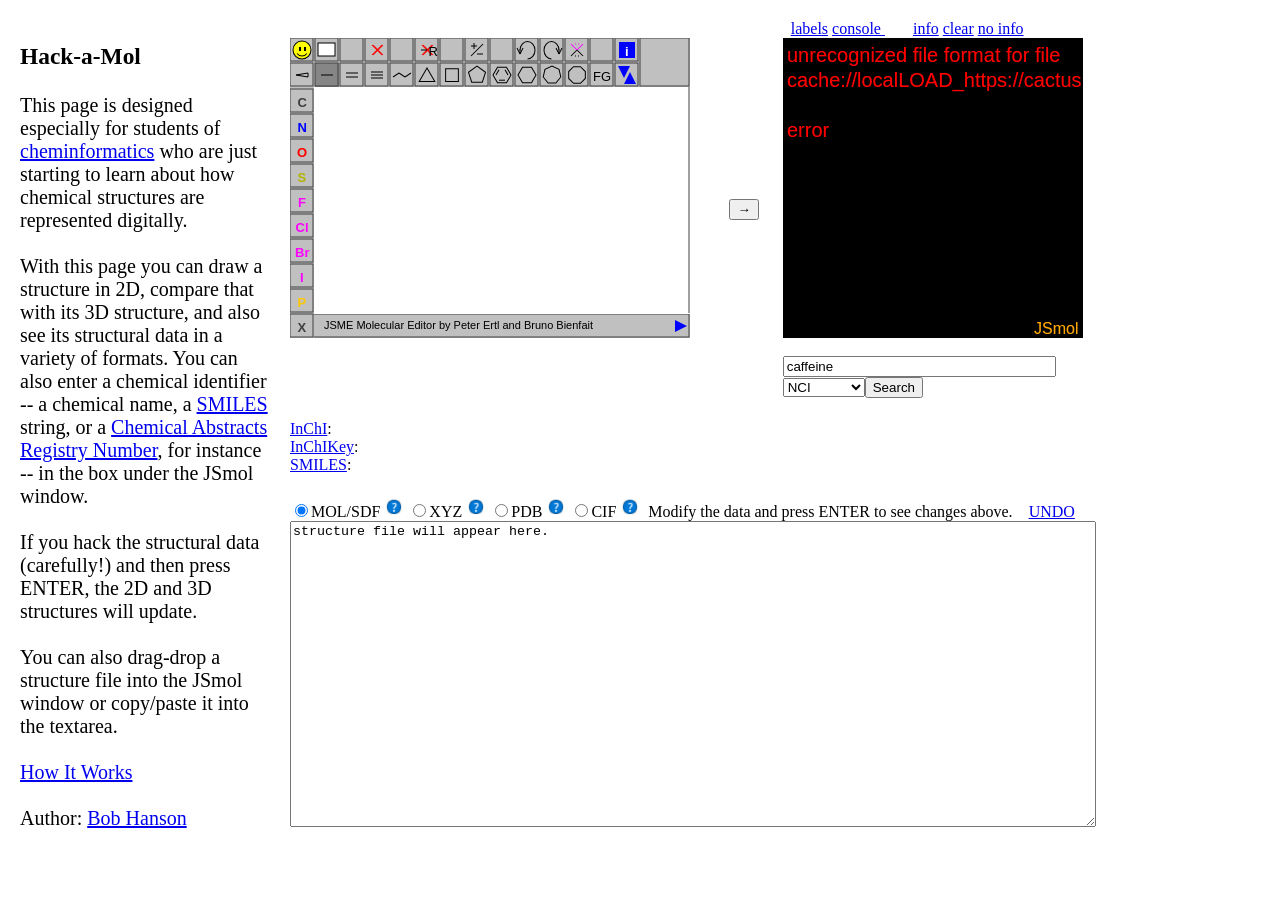
<file: hackamol.htm>
<!DOCTYPE html>
<html>
<head>
<title>Hack-a-Mol</title>
<meta charset="utf-8" />
<script type="text/javascript" src="JSmol.min.js"></script>
<script type="text/javascript" src="js/JSmolJME.js"></script>
<script type="text/javascript" language="javascript" src="jsme/jsme/jsme.nocache.js"></script>

<script type="text/javascript">

// when the document is ready, set the keydown method in the textarea to enable ENTER to load the data into Jmol

$(document).ready(function() {

 $("#strucfile").keydown(
    function(e) {
      if (e.keyCode != 13)return;
      from2D = false;
      loadMol();
      return false;
    }
 );

});

// load JSmol from the textarea 

function loadMol() {
  var s = $("#strucfile").val();
  // check for 2D or 3D data:
  var pt = s.indexOf("\n") + 21
  if (s.indexOf("V2000") >= 0 && s.substring(pt, pt+2) == "2D") {
    Jmol.jmeReadMolecule(jme, s)
  } else {
    s = "load data 'mydata'" + s + "\nend 'mydata'"
    setTimeout(function() {Jmol.script(jmol, s)}, 10);
  }
}

//Jmol._debugCode = true;//(s.indexOf("debugcode") >= 0);

var jmol="jmol";
var jme = "jme";

// set up Jmol

var JmolInfo = {
	width: 300,
	height: 300,
	debug: false,
	color: "black",
	use: "HTML5",
  addSelectionOptions: true,
	serverURL: "https://chemapps.stolaf.edu/jmol/jsmol/php/jsmol.php",
  disableJ2SLoadMonitor: true,
  disableInitialConsole: true,
  loadstructcallback: "loadStructCallback",
  jarPath: "java",
	jarFile: "JmolAppletSigned.jar",
  j2sPath: "j2s",
	isSigned: true,
  defaultModel: "$caffeine",
	script: ""
}

// called from JSmol when a model is loaded or cleared

var loadStructCallback = function(app,filename) {
   if (!filename)
    return;
   setFormat();
   if (!from2D)
    to2D();
   showSmiles(true)
}

// specify drop-down options for [search]

Jmol.setGrabberOptions([["$", "NCI"], [":", "PubChem"]])


// set up JSME

var JMEInfo = {     
	use: "HTML5"
  ,visible: true
  ,divId: "jmediv"
  ,options : "autoez;nocanonize"
  //,"jme" : startingStructure   
}

// arrow button actions -- "to2D" has been removed

var from2D = false;
function to3D() {
  from2D = true;
  Jmol.show2d(jmol, false)
  showSmiles(false)
  from2D = false;
}

function to2D() {
  from2D = false;
  Jmol.show2d(jmol, true);
}

// generate the contents of the textarea from JSmol SHOW() or WRITE() function

function setFormat(type) {
  type  || (type = $("input:checked")[0].id)
  //$("#log").html($("#log").html() + type  + "<br>");
  var mytype = Jmol.evaluateVar(jmol, "_modelType");
  var s = Jmol.evaluateVar(jmol, (mytype == type ? "show('file')" : "write('" + type  + "')"));
  var val = $("#strucfile").val();
  if (!s || s == val)
    return;
  setData(s);
}

// cache and show the structural data

function setData(s) {
  cachePush(s);
  $("#strucfile").val(s);
}

// links for SMILES, InChI, and InChIKey

function google(query) {
 return "<a title='google this' target=_blank href=\"https://www.google.com/search?q=" + encodeURIComponent('"' + query + '"') + "\">" + query + "</a>";
}

function ebiMatch(smiles) {
 return "<a title='search ChEMBL' target=_blank href=\"https://www.ebi.ac.uk/chembl/api/data/molecule?molecule_structures__canonical_smiles__flexmatch=" 
  + encodeURIComponent(smiles) + "\">" + smiles + "</a> &nbsp;&nbsp;at <a target=_blank href=https://www.ebi.ac.uk/chembl/api/data>ChEMBL</a>";
}

// show the SMILES, InChI, and InChIKey
        
function showSmiles(from3d) {
 setTimeout(function() {
  var smiles = Jmol.evaluateVar(jmol, "{visible}.find('SMILES/noaromatic')")
  $("#jsmolsmiles").html(ebiMatch(smiles));
  var inchi = Jmol.evaluateVar(jmol, "show('chemical stdinchi')").trim();
  xxxi = inchi  
  $("#jsmolinchi").html(google(inchi.split("=")[1]));
  var inchikey = Jmol.evaluateVar(jmol, "show('chemical stdinchikey')").trim();
  $("#jsmolinchikey").html(google(inchikey.split("=")[1]));

 });
  //$("#jsmesmiles").html(jme._getSmiles());
}


// this was an attempt to enable a "back" button - not implemented

var cache = [];

function cachePush(s) {
  s = s.trim();
  if (cache.length != 0 && cache[cache.length - 1] == s || s.length < 40)
    return;
  cache.push(s);
}

function cachePop() {
  var data = $("#strucfile").val();
  var s = data;
  while (s && s.trim() == data.trim())
    s = cache.pop();
  if (!s)
    return;
  setData(s);
  loadMol()
}


</script>
</head>
<body>
<table width=1100 cellpadding=10>
<tr><td rowspan=3 valign=top style="font-size:15pt">
<h3>Hack-a-Mol</h3>
This page is designed especially for students of <a  href=https://www.acs.org/content/acs/en/careers/college-to-career/chemistry-careers/cheminformatics.html>cheminformatics</a>
who are just starting to learn about how chemical structures are represented digitally. 
<br><br>
With this page you can draw a structure in 2D, compare that with its 3D structure, and also see its 
structural data in a variety of formats. You can also enter a chemical identifier 
-- a chemical name, a <a  href=http://opensmiles.org/>SMILES</a> string, or
a <a  href=http://www.cas.org/content/chemical-substances/faqs>Chemical Abstracts Registry Number</a>, for instance -- in the box under the JSmol window.
<br><br>
If you hack the structural data (carefully!) and then press ENTER, the 2D and 3D structures will update.   
<br><br>
You can also drag-drop a structure file into the JSmol window or copy/paste it into the textarea.

<br><br>
<a href=https://chemapps.stolaf.edu/jmol/docs/misc/hackamolworkings.pdf>How It Works</a>
<br><br>
Author: <a  href=https://stolaf.edu/people/hansonr>Bob Hanson</a>

<div id=log></div>
</td>
<td valign=top>&nbsp;<br><div id="jmediv" style="position:relative;width:400px;height:300px;"></div></td>
<td>
<input type="button" onclick="to3D()" value="&#8594" />
<br>  
<!-- not necessary... input type="button" onclick="to2D()" value="&#8592" / -->
</td>
<td valign=top>&nbsp;

<a href="javascript:Jmol.script(jmol, 'if ({*}.labels.join(\'\')){labels off}else{labels %a}')">labels</a>
<a href="javascript:Jmol.script(jmol, 'console')">console </a>

&nbsp;&nbsp;&nbsp;&nbsp;&nbsp;&nbsp;&nbsp;<a href="javascript:Jmol.showInfo(jmol, true)">info</a>
<a href="javascript:Jmol.clearConsole(jmol)">clear</a>
<a href="javascript:Jmol.showInfo(jmol, false)">no info</a>
<br>
<script>
jmol = Jmol.getApplet(jmol, JmolInfo)
jme = Jmol.getJMEApplet(jme, JMEInfo, jmol);
</script>
</td>
</tr>
<tr><td colspan=3>
<a target=_blank href=https://iupac.org/who-we-are/divisions/division-details/inchi/>InChI</a>: <span id="jsmolinchi"></span>
<br>
<a target=_blank href=https://www.iupac.org/cms/wp-content/uploads/2016/01/InChI-Software-1.02-Summary.pdf>InChIKey</a>: <span id="jsmolinchikey"></span>
<br>
<a target=_blank href=http://opensmiles.org/>SMILES</a>: <span id="jsmolsmiles"></span>
</td>
</tr>
<tr><td colspan=3>
<input id=mol checked name=format type=radio onclick=setFormat("mol")><label for=mol>MOL/SDF</label>
<a target=_blank href=https://en.wikipedia.org/wiki/Chemical_table_file><img style="transform:scale(0.8)" src=images/info.png></a>
<input id=xyz name=format type=radio onclick=setFormat("xyz")><label for=xyz>XYZ</label>
<a target=_blank href=https://en.wikipedia.org/wiki/XYZ_file_format><img style="transform:scale(0.8)" src=images/info.png></a>
<input id=pdb name=format type=radio onclick=setFormat("pdb")><label for=jme>PDB</label>
<a target=_blank href=http://www.rcsb.org/pdb/static.do?p=file_formats/pdb/index.html><img style="transform:scale(0.8)" src=images/info.png></a>
<input id=cif name=format type=radio onclick=setFormat("cif")><label for=cif>CIF</label>
<a target=_blank href=http://www.iucr.org/resources/cif><img style="transform:scale(0.8)" src=images/info.png></a>
&nbsp;Modify the data and press ENTER to see changes above.
&nbsp;&nbsp;&nbsp;<a href="javascript:cachePop()">UNDO</a>
<br>
<textarea id=strucfile wrap=off style="width:800px;height:300px;font:10pt courier">structure file will appear here.</textarea>
</td></tr>
</table>
</body>
</html>
</file>
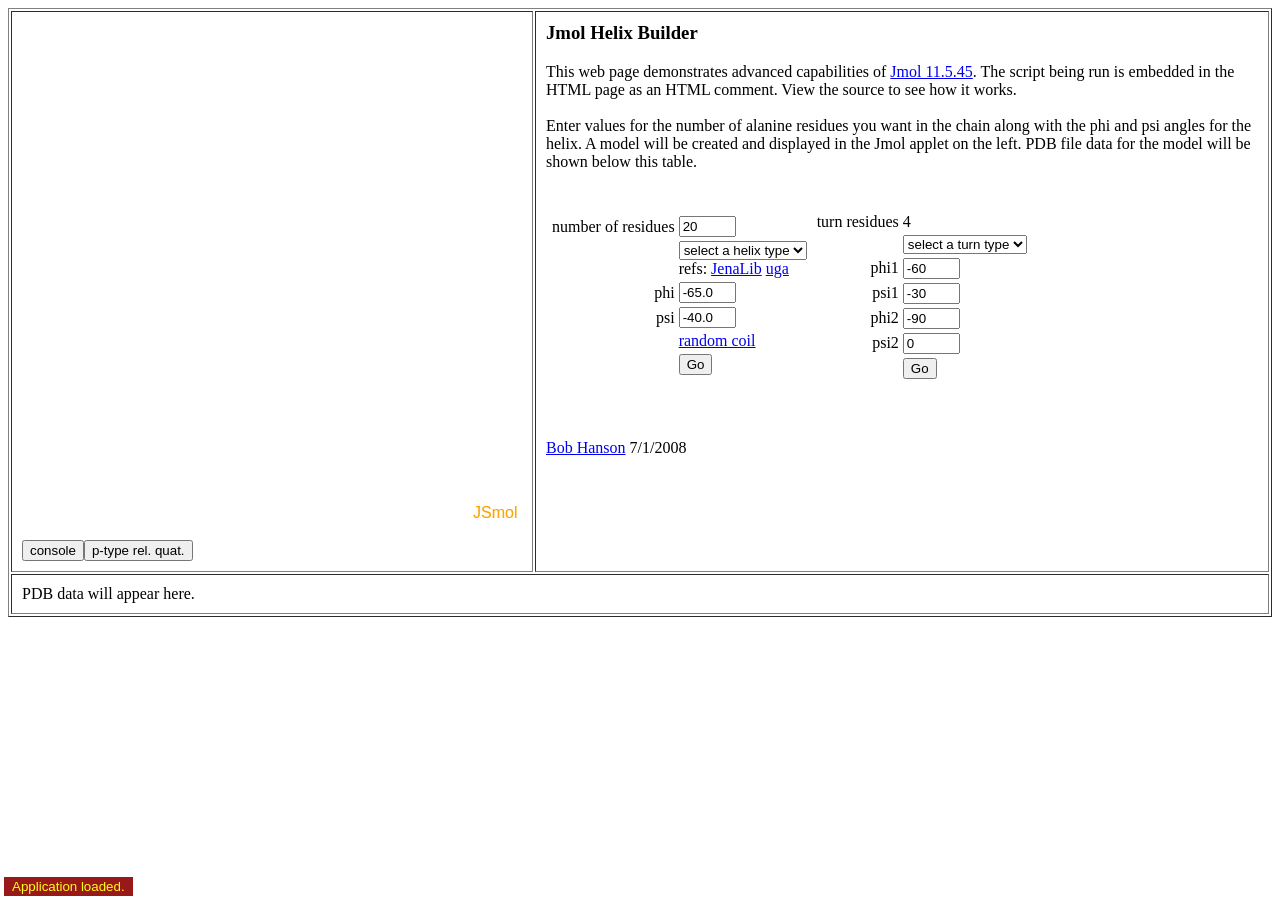
<file: helix.htm>
<html>
<head>
<title>Jmol Helix Builder</title>
<script type="text/javascript" src=JSmol.min.js></script>
<script type="text/javascript" src="js/Jmol2.js"></script>
<script type="text/javascript">

functionsLoaded = false;

function loadFunctions(trigger) {
	if (!trigger) {
		setTimeout("loadFunctions(1)",100)
		return
	}	
	jmolScript(document.body.innerHTML + "\n\n;set echo top left; echo function createHelix(nResidues,phi,psi)|has been loaded")
	jmolScript("")
	functionsLoaded = true;
}

theScript = ""
function makeHelix() {
	if (!functionsLoaded)
		loadFunctions(1)
	var script = "createHelix(XX,XX,XX,XX)"
		.replace("XX",document.getElementById("nResidues").value)
		.replace("XX",document.getElementById("phi").value)
		.replace("XX",document.getElementById("psi").value)
		.replace("XX",self == top ? 0 : 1)
	theScript = script
	if (self != top)
		top.getHelixResults = getHelixResults;
	jmolScript(script + ";select *;model;calculate hbonds;draw helix;javascript getHelixResults();")
	
}

function makeHelix2() {
	if (!functionsLoaded)
		loadFunctions(1)
	var script = "createHelix(4,XX,XX,XX,XX,XX)"
		.replace("XX",document.getElementById("phi1").value)
		.replace("XX",document.getElementById("psi1").value)
		.replace("XX",self == top ? 0 : 1)
		.replace("XX",document.getElementById("phi2").value)
		.replace("XX",document.getElementById("psi2").value)
	theScript = script
	if (self != top)
		top.getHelixResults = getHelixResults;
	script += ";select *;model;calculate hbonds;model;draw helix;/*draw ramachandran*/;javascript getHelixResults();"
	jmolScript(script)
	
}

function getHelixResults(trigger) {
	if (!trigger) {
		setTimeout("getHelixResults(1)",100)
		return
	}	
	var s = jmolScriptEcho("select */1.1;write pdb");
	document.getElementById("results").innerHTML = "<pre>REMARK   6 " + theScript + " " + document.location.href + "\n" + s + "</pre>"
	if (self != top)
		top.doButton("fromHelix");
}


function setStandard(value) {
	if (!value)return
	var S = value.split(",");
	document.getElementById("phi").value = S[0];
	document.getElementById("psi").value = S[1];
	jmolScript("zap")
}

function setStandard2(value) {
	if (!value)return
	var S = value.split(",");
	document.getElementById("phi1").value = S[0];
	document.getElementById("psi1").value = S[1];
	document.getElementById("phi2").value = S[2];
	document.getElementById("psi2").value = S[3];
	jmolScript("zap")
}

function setRandom() {
	document.getElementById('phi').value = 999
	document.getElementById('psi').value = 999
}

</script>
</head>
<body>
<!--
/** **** Jmol Embedded Script ****

/*
 qphi.spt

 Bob Hanson 5:12 AM 7/1/2008

*/




function createHelix(nResidues, phi1, psi1, modelOnly, phi2, psi2) {

var isRandomPhi = (phi1 == 999)
var isRandomPsi = (psi1 == 999)

if (phi2 || psi2) {
  print "createHelix(" + nResidues + "," + phi1 + "," + psi1 + "," + phi2 + "," + psi2 + ") # nResidues, phi, psi"
} else {
  print "createHelix(" + nResidues + "," + phi1 + "," + psi1 + ") # nResidues, phi, psi"
}

model 1.1
save orientation o1
zap

set echo top left
echo working...
refresh


#set loglevel 5
set appendnew false
set pdbSequential true
#set drawpicking true
set perspectivedepth off

dowrite = (getProperty("appletInfo","htmlName") == "");

data "append mydata"
ATOM      1 N    ALA     0      -0.499   1.322  -0.043  1.00 13.99           N  
ATOM      2 CA   ALA     0       0.000   0.000   0.000  1.00 20.10           C  
ATOM      3 C    ALA     0       1.461   0.000   0.000  1.00 17.07           C  
ATOM      4 O    ALA     0       2.044  -1.157   0.037  1.00 17.78           O  
ATOM      5 CB   ALA     0      -0.582  -0.739  -1.268  1.00 13.05           C  
end "append mydata"

data "mydata"
ATOM   0001 N    ALA     0      -0.499   1.322  -0.043  1.00 13.99           N  
ATOM   0002 CA   ALA     0       0.000   0.000   0.000  1.00 20.10           C  
ATOM   0003 C    ALA     0       1.461   0.000   0.000  1.00 17.07           C  
ATOM   0004 O    ALA     0       2.044  -1.157   0.037  1.00 17.78           O  
ATOM   0005 CB   ALA     0      -0.582  -0.739  -1.268  1.00 13.05           C  
end "mydata"

# loop through and build structure having all phi = 180 and all psi = 0

for (var i = 0; i < nResidues; i = i + 1) {

	set echo top left;echo @i;refresh
	if (phi2 || psi2) {
		if (i == 3) phi1 = random(180)
		if (i == 3) psi1 = random(180)
	}

	if (isRandomPhi){
		 phi1 = random(360) - 180
		 psi1 = (random(12)\1) * 30
	}
	if (isRandomPsi){
		 psi1 = random(360) - 180
		 phi1 = (random(12)\1) * 30
	}

	var a = {*}
	select @a;
	#label %D;color labels yellow;

 # q(Z,-70) -- rotate what we have now

	rotateselected z -69

 # prepare for connection C to N'

	var C = a[-2]
	translateselected @{-C.xyz}
	rotateselected molecular {0 0 0} {0 0 1} 9
	translateselected {-1.461 0 0}
	rotateselected molecular {0 0 0} {0 0 1} -9


 # add the new coordinates

	var sdata = data("mydata")
	sdata = sdata.replace("  0   ",("  "+(i + 1))[-2][0] + "   ")
	var n = a.size
	sdata = sdata.replace("0001",("   "+(n+1))[-3][0])
	sdata = sdata.replace("0002",("   "+(n+2))[-3][0])
	sdata = sdata.replace("0003",("   "+(n+3))[-3][0])
	sdata = sdata.replace("0004",("   "+(n+4))[-3][0])
	sdata = sdata.replace("0005",("   "+(n+5))[-3][0])
	data "append @sdata"

 # translate to fit

	var N  = {*}[-4]

	select @{!a}
	translateselected @{-N.xyz}
	connect @N @C

 # set psi

	var CA = {*}[-3]
	var C  = {*}[-2]

	select @{within("branch",C,CA)}
	rotateSelected @C @CA @psi1

 # set phi

	select @{within("branch",CA,N)}
	rotateSelected @CA @N @{180 + phi1}

 # turn business
	if (i == 1 && (phi2 || psi2)) {
		phi1 = phi2
		psi1 = psi2
	}
		
 # iterate

}

# save the structure and reload it to create the polymers


	var pdbdata = data({*}, "PDB");
	print pdbdata

	select *
	if (dowrite) {
		fname = "ala_"+nResidues+"_" + phi1+"_"+psi1+".pdb"
		var s = "write pdb \"" + fname + "\""
		print s
		script inline @s
		load @fname
	} else {
		data "model @pdbdata"
	}

# set the view

	wireframe 0.2
	spacefill off

	var v = helix({resno=2},"axis")
	var vrot = cross(v, {0 1 0})
	select *
	rotateselected molecular {0 0 0} @vrot @{angle(v, {0 0 0}, {0 1 0})}
	translateSelected @{-{*}.xyz}
	rotateselected x 90
	center {*}

	if (modelOnly) {
		return;
	}

# make the quaternion

	quaternion
	draw axisx {-10 0 0} {10 0 0} color red
	draw axisy {0 -10 0} {0 10 0} color green
	draw axisz {0 0 -10} {0 0 10} color blue
	draw pt0 {0 0 0}  color yellow

	quaternion difference

	draw axisx2 {-10 0 0} {10 0 0} color red
	draw axisy2 {0 -10 0} {0 10 0} color green
	draw axisz2 {0 0 -10} {0 0 10} color blue
	draw pt02 {0 0 0}  color yellow

# go to the model

	model
	axes on;axes position [450, 75];
	restore orientation o1

# add the comment at the top

	set echo top left
	var s = " " + nResidues + " residues | phi = "+phi1 + "| psi = " + psi1;
	echo @s


	select 1.1

# make buttons

set refreshing false

set echo model2 0 70
set echo model2 script "quaternion"
set echo model2 model 1.1
echo [to quaternion]

set echo model3 0 40
set echo model3 script "quaternion difference"
set echo model3 model 1.1
echo [to quat. diff.]

set echo model6 0 70
set echo model6 script "quaternion difference"
set echo model6 model 2.1
echo [to quat. diff.]

set echo model1 0 40
set echo model1 script "model"
set echo model1 model 2.1
echo [to model]

set echo model4 0 70
set echo model4 script "model"
set echo model4 model 3.1
echo [to model]

set echo model5 0 40
set echo model5 script "quaternion"
set echo model5 model 3.1
echo [to quaternion]

set refreshing true

quaternion relative derivative
model 1.1
restore orientation o1
quaternion relative derivative
restore orientation o1

}

**/
-->


<table border = 1 cellpadding=10>
<tr>
<script type="text/javascript">
if (self == top) {
  document.write("<td valign='top'>")
  jmolApplet(500,"javascript loadFunctions()")
  jmolBr()
  jmolButton("console")
  jmolButton("set quaternionframe 'P';quaternion relative derivative", "p-type rel. quat.")
  document.write("</td>")
}
</script>
<td valign='top'>
<h3>Jmol Helix Builder</h3>
This web page demonstrates advanced capabilities of <a target='_blank'href='https://chemapps.stolaf.edu/jmol/docs/examples-11/new.htm'>Jmol 11.5.45</a>. The script being run is embedded in the HTML page as an HTML comment. View the source to see how it works. 
<br /><br />
Enter values for the number of alanine residues you want in the chain along with the phi and psi angles for the helix. 
A model will be created and displayed in the Jmol applet on the left. PDB file data for the model will be shown
below this table.
<br /><br /><br />
<table><tr><td>
<table>
<tr><td align='right'>number of residues</td><td><input type='text' value='20' size='5' id='nResidues' /></td></tr>
<tr><td></td><td>
<select id='standards' onclick='setStandard(this.options[this.selectedIndex].value)'>
<option value='' selected>select a helix type</option>
<option value='-65,-40.0'>alpha helix</option>
<option value='-74.0,-4.0'>3-10 helix</option>
<option value='-57.1,-69.7'>pi helix</option>
<option value='57.1,4.0'>alpha-L helix</option>
<option value='-79,150'>Type II helices</option>
<option value='-51,153'>collagen</option>
<option value='-120,120'>beta-strand (120)</option>
<option value='-135,135'>beta-strand (135)</option>
<option value='180,180'>extended (180)</option>
</select>
<br />
refs: <a target='_blank' href='http://www.imb-jena.de/ImgLibDoc/prot_struc/IMAGE_PROT_ELEMENTS.html'>JenaLib</a>
<a target='_blank' href='http://www.bmb.uga.edu/wampler/tutorial/prot2.html'>uga</a>
</td></tr>
<tr><td align='right'>phi</td><td><input type='text' value='-65.0' size='5' id='phi' /></td></tr>
<tr><td align='right'>psi</td><td><input type='text' value='-40.0' size='5' id='psi' /></td></tr>
<tr><td align='right'></td><td><a href="javascript:setRandom()">random coil</a></td></tr>
<tr><td></td><td><input type='button' value='Go' onclick='makeHelix()' /></tr>
</table>
</td>
<td>

<table>

<tr><td align='right'>turn residues</td><td>4</td></tr>
<tr><td></td><td>
<select id='standards2' onclick='setStandard2(this.options[this.selectedIndex].value)'>
<option value='' selected>select a turn type</option>
<option value='-60,-30,-90,0'>I</option>
<option value='-60,120,80,0'>II</option>
<option value='-60,-30,-60,-30'>III</option>
<option value='60,30,90,0'>I'</option>
<option value='60,-120,-80,0'>II'</option>
<option value='60,30,60,30'>III'</option>
</select>
</td></tr>
<tr><td align='right'>phi1</td><td><input type='text' value='-60' size='5' id='phi1' /></td></tr>
<tr><td align='right'>psi1</td><td><input type='text' value='-30' size='5' id='psi1' /></td></tr>
<tr><td align='right'>phi2</td><td><input type='text' value='-90' size='5' id='phi2' /></td></tr>
<tr><td align='right'>psi2</td><td><input type='text' value='0' size='5' id='psi2' /></td></tr>
<tr><td></td><td><input type='button' value='Go' onclick='makeHelix2()' /></tr>
</table>



</td></tr></table>

<br /><br /><br />
<a target='_blank' href='http://www.stolaf.edu/people/hansonr'>Bob Hanson</a> 7/1/2008

</td></tr>
<tr> <td colspan='2'><span id='results'>PDB data will appear here. 

</pre>
</span></td></tr>
</table>
</body>
</html>
</file>
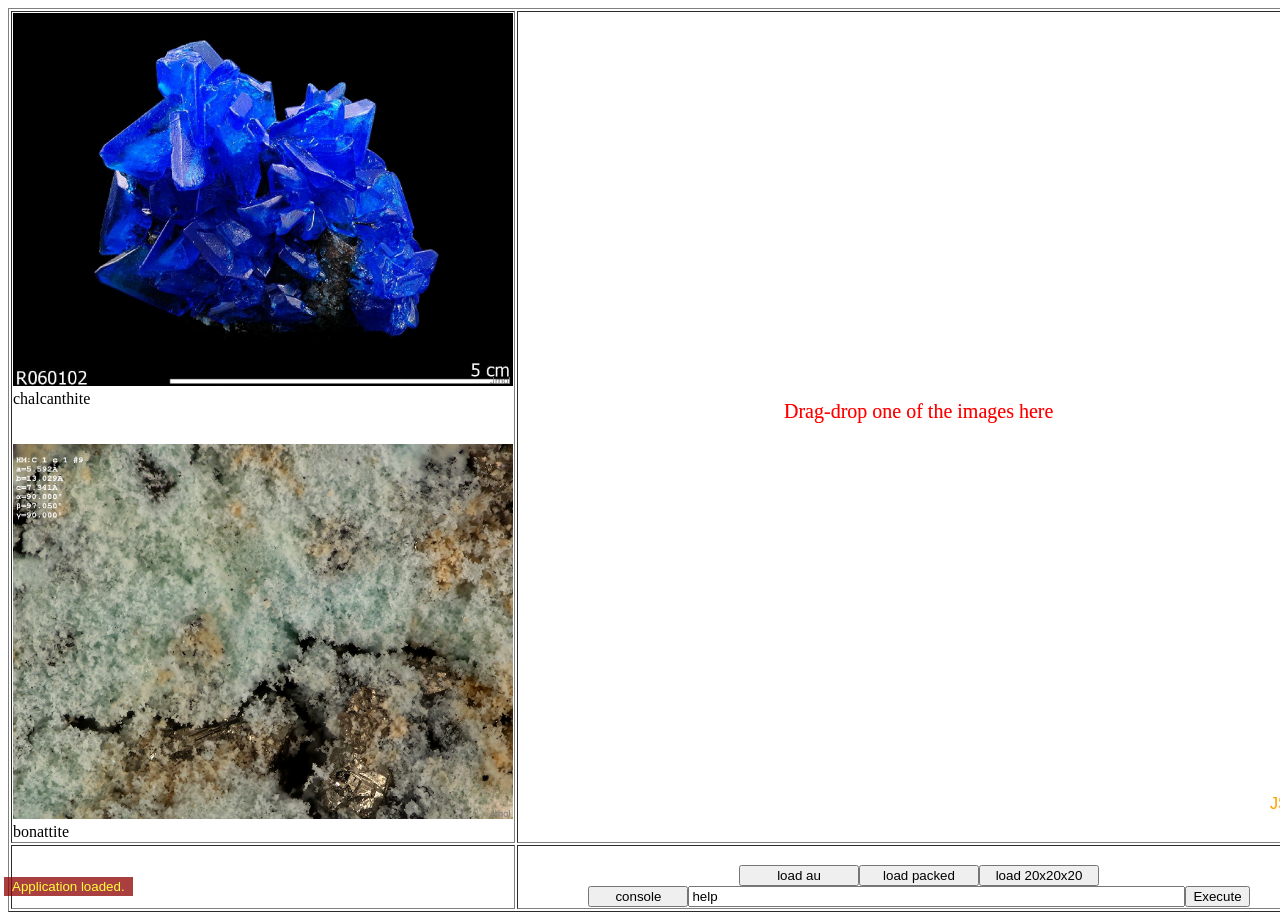
<file: imageDrop.htm>
<!DOCTYPE html>
<html>
<head>
	<title>JSmol -- platform-aware Jmol using jQuery</title>
	<meta http-equiv="Content-Type" content="text/html; charset=utf-8" />

<script type="text/javascript" src="JSmol.min.js"></script>

<script type="text/javascript">

var Info = {
	width: 800,
	height: 800,
	script: "set echo middle center;echo Drag-drop one of the images here",
	use: "HTML5",
	jarPath: "java",
	j2sPath: "j2s",
	isSigned: false,
	addSelectionOptions: false,
  LOADSTRUCTCallback:"fileLoaded",
	serverURL: "https://chemapps.stolaf.edu/jmol/jsmol/php/jsmol.php",
	readyFunction: null,
	console: "jmol_infodiv",
	disableInitialConsole: true,
	defaultModel: null,
	debug: false
}

function fileLoaded(id,file,name) {
  if (name) {
    Jmol.script(jmol, "set echo myecho hide;set zshade")
  }
}

$(document).ready(function(){	
		  
	var use = (Info.use != "JAVA" ? Info.use : Info.isSigned ? "SIGNED" : "JAVA");  
  var radios = [
		["set background white", "white", true],
		["set background black", "black"]
		];


  // middle panel
  
    $("#middlepanel").html(Jmol.getAppletHtml("jmol", Info));


  // left panel
  
		$("#leftpanel").html(
    
      '<img src="data/chalcanthite_model.png" width=500 />'
      +'<br>chalcanthite<br><br><br>'
      +'<img src="data/bonattite_model.png" width=500 />'
      +'<br>bonattite'
		);

  // right panel
  
	Jmol.setButtonCss(null, "style='width:160px'");	
	$("#rightpanel").html(
		Jmol.jmolButton(jmol,"if (!molname) { molname = 'quartz'};var x = prompt('Enter the name of a mineral', molname);load @{'=ams/' + x} 1 fill 20;","Load Mineral")
		+ "<br>"
		+ Jmol.jmolButton(jmol,"write PNGJ jsmol.png","Save PNG")
	);
	
	// lower panel:
			
	Jmol.setButtonCss(null,"style='width:120px'");
	var s = "<br>"
		+ Jmol.jmolButton(jmol,"load ''", "load au")	
		+ Jmol.jmolButton(jmol,"load '' packed", "load packed")
		+ Jmol.jmolButton(jmol,"load '' 1 fill 20; unitcell off; axes off;", "load 20x20x20");
	Jmol.setButtonCss(null,"style='width:100px'");	
	s += "<br>"
    + Jmol.jmolButton(jmol,"console")
    + Jmol.jmolCommandInput(jmol);
	$("#lowerpanel").html(s);
})

//]]>

</script>
</head>
<body> 
<table style="margin-left:auto; margin-right:auto;" border>
	<tr>
		<td valign=top><div id="leftpanel"></div></td>
		<td valign=top><div id="middlepanel"></div></td>
		<td><div id="rightpanel"></div></td>
	</tr>
	<tr>
		<td></td>
		<td style="text-align:center"><div id="lowerpanel"></div></td>
		<td></td>
	</tr>
</table>
<div id="console"></div>
</body>
</html>
</file>
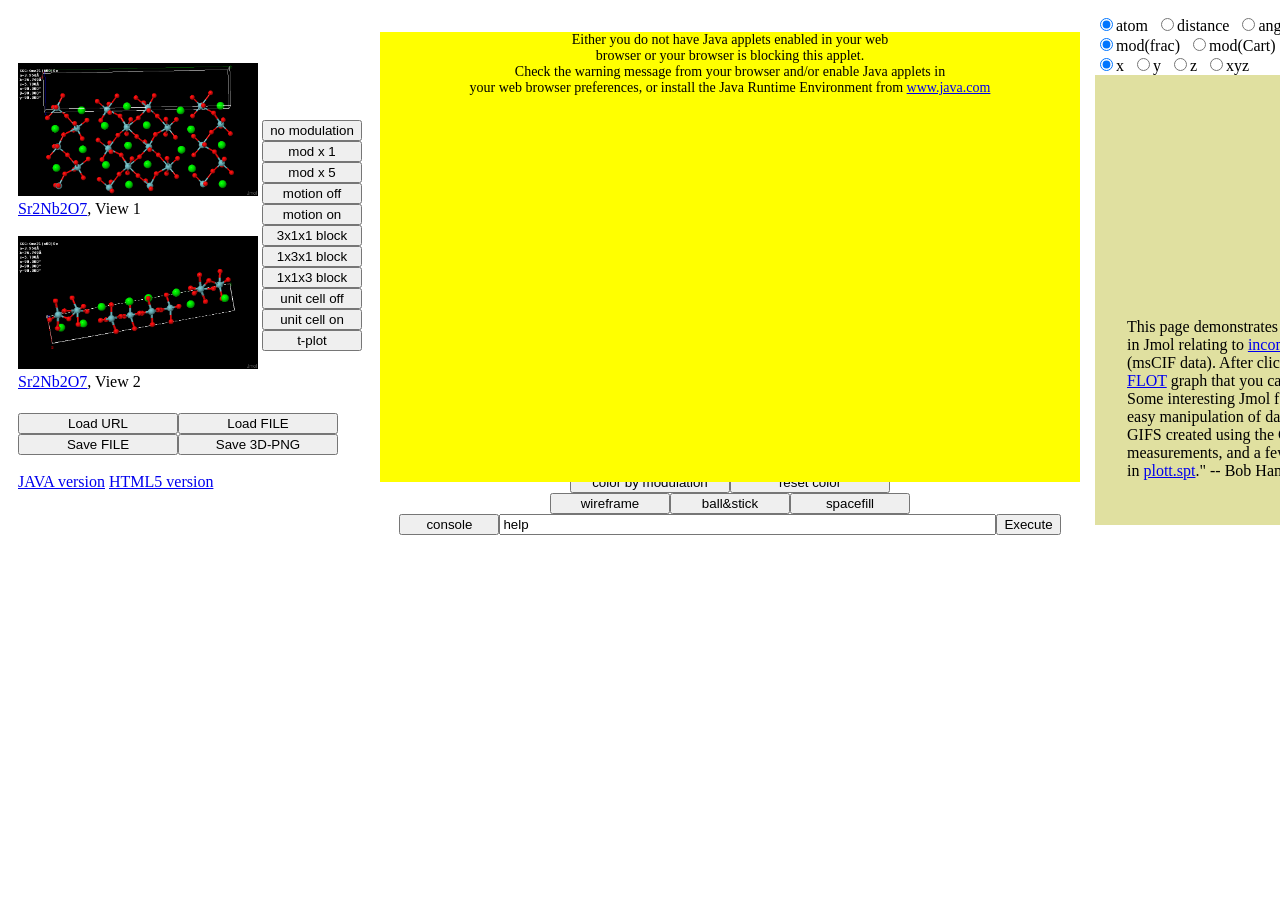
<file: images.htm>
<!DOCTYPE html>
<html>
<head>
<meta charset="utf-8">
<title>JSmol -- Jmol/HTML5 Demo</title>
<script type="text/javascript" src="JSmol.min.js"></script>
<script type="text/javascript" src="flot/jquery.flot2.js"></script>

<script type="text/javascript">

Images = [["image", "model", "scale", "caption"]
	,["data/Sr2Nb2O7_working2.gif","data/Sr2Nb2O7_working2.png", 0.3, "<a href='http://www.crystal.uni-bayreuth.de/en/research/incommensurately_modulated_Sr2Nb2O7/'>Sr2Nb2O7</a>, View 1", 800, 445]
	,["data/Sr2Nb2O7_working.gif","data/Sr2Nb2O7_working.png", 0.3, "<a href='http://www.crystal.uni-bayreuth.de/en/research/incommensurately_modulated_Sr2Nb2O7/'>Sr2Nb2O7</a>, View 2", 800, 445]
	]
	
function setImages() {
	var s = ""
	for (var i = 1; i < Images.length; i++) {
		var img = Images[i];
		var src = img[0];
		var scale = img[2];
		var caption = img[3];
		var width = img[4];
		var height = img[5];
		s += "<img src='SRC' id='img_IMG' onclick='getImage(this.id)' style='width:SCALEWpx;height:SCALEHpx'/></br>CAPTION</br></br>";
		s = s.replace(/SRC/, src).replace(/IMG/, i).replace(/SCALEW/g,Math.floor(scale * width)).replace(/SCALEH/g,Math.floor(scale * height)).replace(/CAPTION/,caption);
	}
	$("#leftpanel").html(s);
}

function getImage(id) {
	var d = Images[parseInt(id.substring(4))];
	Jmol.script(jmol, 'script "' + d[1] + '"');
}

function myPickCallback(a,b,c,d) {

	var d = $("#consolediv");
	var s = d.html();
	if (s.indexOf("plotT(a)") >= 0)s = "";
	d.html(s + b + "\n");
	
	d[0].scrollTop = 0;//d[0].scrollHeight
	setTimeout(tPlot,100)
}

var nAtoms = 1;
var outputType = "mc";
var xyz = "x";

function doSetOpt(a, n) {
	switch(n[1]) {
	case 1:
		nAtoms = n[2];
		$("#optdiv2").css("visibility",(nAtoms == 1 ? "visible" : "hidden"));
		break;
	case 2:
		outputType = n[2];
		break;
	case 3:
		xyz = n[2];
		break;
	}
	doTPlot();
}

function doTPlot() {
	clearSelection();
	tPlot();
}

function clearSelection() {
  Jmol.script(jmol, "selectonHalos on;set picking select atom;measures delete;select none;picked = ({});pickedList=[];");
}

var AtomInfo=["", "one atom", "two atoms", "three atoms", "four atoms"];
var DataInfo=["", "its modulation", "the distance modulation", "the angle modulation", "the dihedral modulation"];

function tPlot() {
  // we use Jmol.evaluate with script to retrieve a table of data from Jmol
  // created using spt/ext/xtal/plott.spt
  
  // picked and pickedList give us the last

  Jmol.scriptWait(jmol, "measures delete;modulation scale 1;set echo bottom center;echo;if (!plotT){script spt/ext/xtal/plott.spt};")
	var n= Jmol.evaluate(jmol,"{picked}.count")
	var s;
	var firstRow = 3; // plott...   min/max...   ave/stddev...
	var dataColumn = 1;
	if (n < nAtoms) {
		$("#plotarea").html("		After loading a model, click on \n		" + AtomInfo[nAtoms] + " to see " + DataInfo[nAtoms] + ".");
		Jmol.script(jmol, "select picked");
		return;
	}
	switch (nAtoms) {
	case 1:
		if (xyz.length == 1) {
			firstRow = 4; // plott... t/type...   min/max...   ave/stddev...
			s = Jmol.evaluate(jmol,"script('plotT(pickedList[0],\""+outputType+xyz+"\");')");
		} else {
			firstRow = 1000; // skip graph
			s = Jmol.evaluate(jmol,"script('plotT(pickedList[0],\""+outputType+"\");')");
		}
		break;
	case 2:
		s = Jmol.evaluate(jmol,"script('plotT(pickedList[-1] pickedList[0]);')");
		break;
	case 3:
		s = Jmol.evaluate(jmol,"script('plotT(pickedList[-2] pickedList[-1] pickedList[0]);')");
		break;
	case 4:
		s = Jmol.evaluate(jmol,"script('plotT(pickedList[-3] pickedList[-2] pickedList[-1] pickedList[0]);')");
		break;
	default:
		clearSelection();
	  return;
	}
	
	// write the output
	s = '<textarea style="width:450px;height:225px">' + s +'</textarea>'
	$("#consolediv").html(s)

	// plotT will return a tab-separated list with two header lines
	// generate an array of [x,y] pairs
	
	var S = s.split("\n");
	var a = [];
	var max = -1e10;
	var min = 1e10;
	for (var i = firstRow; i < S.length; i++) {
		var SS = S[i].trim().split("\t");
		var val = parseFloat(SS[dataColumn]);
		if (isNaN(val))
			continue;
		max = Math.max(max, val);
		min = Math.min(min, val);
		a.push([parseFloat(SS[0]), val, nAtoms]);
	}

	// fix dihedrals:
	
	if (nAtoms == 4 && max > 170 && min < -170)
		for (var i = a.length; --i >= 0;)
			if (a[i][1] < 0)
				a[i][1] += 360;

	// set plot options
		
	var options = {
		lines: { show: true, color:"#FF0000" },
		points: { show: false },
		selection: { mode: "x"},
		grid: { clickable: true }
	}

	// draw the plot

	theplot = $.plot($("#plotarea"), [a], options)
	$("#plotarea").unbind("plothover plotclick", null)
	$("#plotarea").bind("plotclick", plotClickCallback)

	setTimeout(function(){Jmol.scriptWait(jmol, "refresh")},100);
}

function plotClickCallback(event, pos, item) {
	// We're getting back	Flot "event" that returns the [x,y,modelIndex,label] point clicked.
	if (!item)return
	// It's important to use jmolScriptWait here, otherwise Jmol 
	var t = item.datapoint[0];
	var n = item.datapoint[2];
	var s = (n > 1 ? ";set echo bottom center;echo \"@{format('%5.3f',getproperty('measurementinfo.1.value'))} @ t=" + (Math.round(t*100)/100) + "\"" : "");
	// force float
	Jmol.scriptWait(jmol, "vibration off; modulation " + (t+0.000001) + s)
}


////// every page will need one variable and one Info object for each applet object

var Info = {
	width: 700,
	height: 450,
	script: "set echo top left;echo click on an image;set debugscript",
	use: "JAVA",
	jarPath: "java",
	j2sPath: "j2s",
	pickCallback: "myPickCallback",
	jarFile: "JmolAppletSigned.jar",
	isSigned: true,
	addSelectionOptions: false,
	serverURL: "https://chemapps.stolaf.edu/jmol/jsmol/php/jsmol.php",
	readyFunction: null,
	console: "infodiv",
	color:"#A0A0A0",
	disableInitialConsole: true,
	defaultModel: null,
	debug: false
}

$(document).ready(function(){	

	setImages();

		$("#middlepanel").html(Jmol.getAppletHtml("jmol", Info));

	// right panel
	
	var isApplet = true;
	Jmol.setButtonCss(null, "style='width:160px'");	
	$("#loadpanel").html(
		Jmol.jmolButton(jmol,"load http://? ","Load URL")
		+ Jmol.jmolButton(jmol,"load ? ","Load FILE")
		+ "<br>"
		+ Jmol.jmolButton(jmol,"write FILE ?","Save FILE")
		+ Jmol.jmolButton(jmol,"write PNGJ jsmol.png","Save 3D-PNG")
		+ "<br><br>"
		+ " <a href=images.htm?_USE=JAVA>JAVA version</a>"
		+ " <a href=images.htm?_USE=HTML5>HTML5 version</a>"
		+ "<br>"
	);

	// button panel:
	
	Jmol.setButtonCss(null,"style='width:100px'");
	$("#btnpanel").html(
		Jmol.jmolButton(jmol,"modulation off;set echo top right;echo", "no modulation")
		+ "<br>"
		+ Jmol.jmolButton(jmol,"modulation scale 1.0;set echo top right;echo x 1.0", "mod x 1")
 		+ "<br>"
		+ Jmol.jmolButton(jmol,"modulation scale 5.0;set echo top right;echo x 5.0", "mod x 5")
		+ "<br>"
		+ Jmol.jmolButton(jmol,"vibration off", "motion off")
		+ "<br>"
		+ Jmol.jmolButton(jmol,"vibration on", "motion on")
		+ "<br>"
//		+ Jmol.jmolButton(jmol,"set measurementunits angstroms;x= {within(4.0, @144) and( O7 or O3)}; measure @144 @x all;moveto /* time, axisAngle */ 1.0 { 333 598 -729 107.8} /* zoom, translation */	305.81 0.35 -1.91	/* center, rotationRadius */ {-9.536743E-7 13.3745 8.550301} 17.275505 /* navigation center, translation, depth */ {0 0 0} 0 0 0 /* cameraDepth, cameraX, cameraY */	3.0 0.0 0.0;", "measurements")
//		+ "<br>"
		+ Jmol.jmolButton(jmol,"load '' {3 1 1};unitcell off;set zoomlarge false;zoom {*} 0", "3x1x1 block")
		+ "<br>"
		+ Jmol.jmolButton(jmol,"load '' {1 3 1};unitcell off;set zoomlarge false;zoom {*} 0", "1x3x1 block")
		+ "<br>"
		+ Jmol.jmolButton(jmol,"load '' {1 1 3};rotate y 90;unitcell off;set zoomlarge false;zoom {*} 0", "1x1x3 block")
		+ "<br>"
		+ Jmol.jmolButton(jmol,"unitcell off;axes off", "unit cell off")
		+ "<br>"
		+ Jmol.jmolButton(jmol,"unitcell on;axes on", "unit cell on")
		+ "<br>"
		+ Jmol.jmolButton(jmol,doTPlot, "t-plot")
		+ "<br>"
	);
	
	// lower panel:
			
	Jmol.setButtonCss(null,"style='width:160px'");
	var s = 
		Jmol.jmolButton(jmol,"color {*} property vxyz", "color by modulation")
		+ Jmol.jmolButton(jmol,"color {*} cpk", "reset color")
		+ "<br>"
	Jmol.setButtonCss(null,"style='width:120px'");
	s	+= Jmol.jmolButton(jmol,"wireframe -0.1 #alt:SETTING Line", "wireframe")
		+ Jmol.jmolButton(jmol,"spacefill only;spacefill 23%;wireframe 0.15 #alt:SETTING Ball and Stick","ball&stick");
	s += Jmol.jmolButton(jmol,"spacefill #alt:SETTING van der Waals Spheres", "spacefill");	
	Jmol.setButtonCss(null,"style='width:100px'");
	s += "<br>"
	s += Jmol.jmolButton(jmol,"console");
	s += Jmol.jmolCommandInput(jmol);
	$("#lowerpanel").html(s);
	
	// option divs:
	
	$("#optdiv1").html(
		Jmol.jmolRadioGroup(jmol, [
		[[doSetOpt, 1, 1],"atom", "checked"],
		[[doSetOpt, 1, 2], "distance"],
		[[doSetOpt, 1, 3], "angle"],
		[[doSetOpt, 1, 4], "dihedral"]
		])
	);
	
	$("#optdiv2").html(
		Jmol.jmolRadioGroup(jmol, [
		[[doSetOpt, 2, "mf"], "mod(frac)", "checked"],
		[[doSetOpt, 2, "mc"], "mod(Cart)"],
		[[doSetOpt, 2, "pf"], "pt(frac)"],
		[[doSetOpt, 2, "pc"], "pt(Cart)"]
		])
		+ "<br>"
		+ Jmol.jmolRadioGroup(jmol, [
		[[doSetOpt, 3, "x"], "x", "checked"],
		[[doSetOpt, 3, "y"], "y"],
		[[doSetOpt, 3, "z"], "z"],
		[[doSetOpt, 3, "xyz"], "xyz"]
		])
	);
		
})

</script>
</head>
<body>
<table cellpadding=5>
	<tr>
		<td><table><tr>
		<td><div id="leftpanel"></div></td>
		<td><div id="btnpanel"></div></td>
	</tr>
	<tr>
		<td colspan=2 valign=top>
			<div id="loadpanel"></div>
		</td>
	</tr></table>
		</td>
		<td valign=top>
			<table><tr>
					<td><div id="middlepanel"></div></td>
				</tr><tr>
					<td style="text-align:center" valign=top><div id="lowerpanel"></div></td>
				</tr>
			</table>
			
		</td>
		<td valign=top>
		<div id="optdiv1"></div>
		<div id="optdiv2"></div>
		<div id="plotarea" style="white-space:pre;font-family:sanSerif;background-color:#E0E0A0;width:450px;height:225px"></div>
		<div id="consolediv" style="white-space:pre;font-family:sanSerif;background-color:#E0E0A0;width:450px;height:225px">
	This page demonstrates some relatively new capabilities
	in Jmol relating to <a href=http://reference.iucr.org/dictionary/Incommensurate_modulated_structure target=_blank>incommensurately modulated structures</a>
	(msCIF data). After clicking on atoms, you will get a 
	<a href="http://www.flotcharts.org/">FLOT</a> graph that you can click on to set a specific t-value.
	Some interesting Jmol features used here include
	easy manipulation of data arrays for tabulation, the animated
	GIFS created using the CAPTURE command, dynamic 
	measurements, and a few more goodies that you can find 
	in <a href=spt/ext/xtal/plott.spt target=_blank>plott.spt</a>." -- Bob Hanson Dec 12, 2013/May 4, 2014
		</div>

	 </td>
	</tr>
</table>
<div id="infodiv"></div>
</body>
</html>
</file>
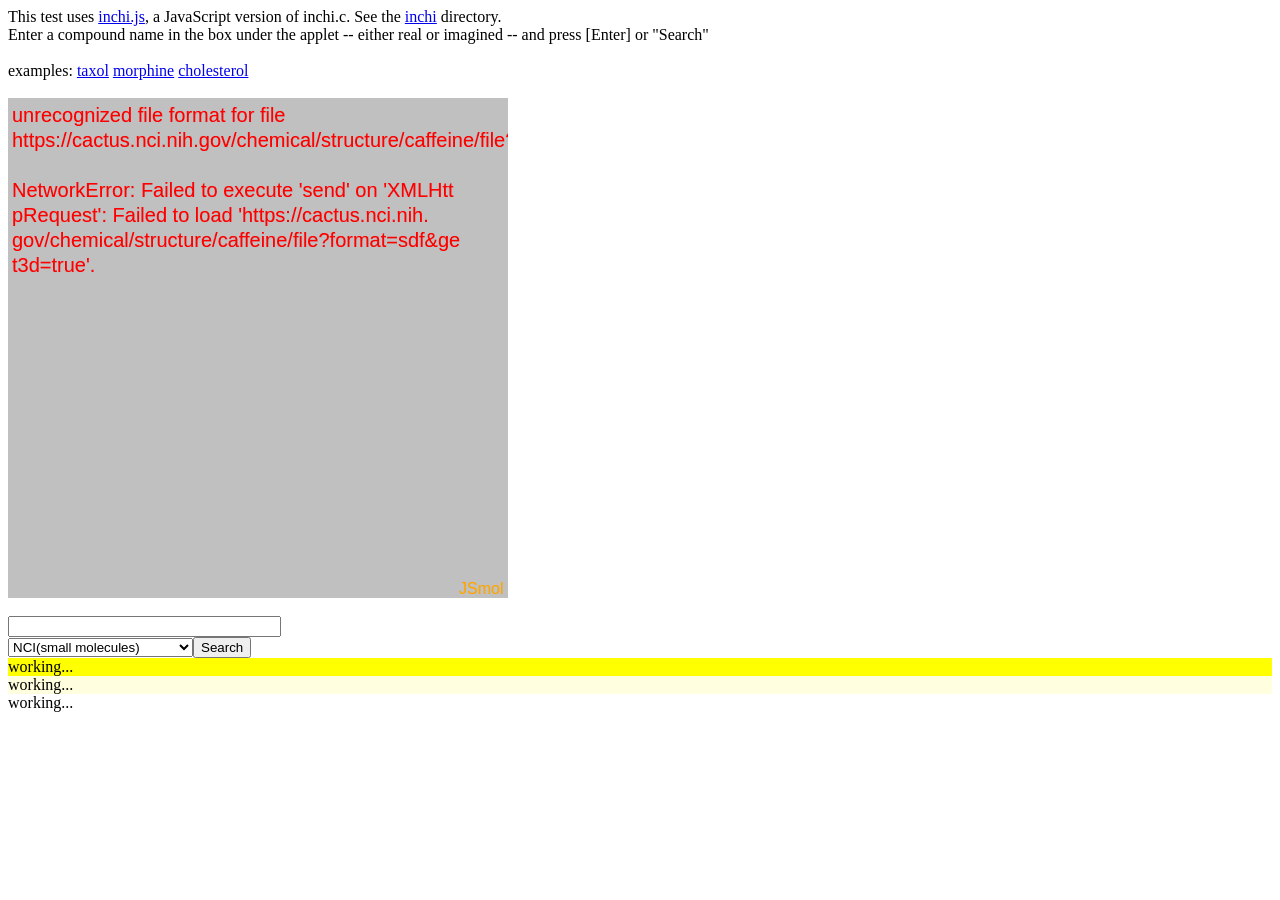
<file: inchi.htm>
<!DOCTYPE html>
<html>
<head>
<title>JSmol-InChI test</title>
<meta charset="utf-8">
<script src="JSmol.min.js"></script>
<script>

InChI = {
  memoryInitializerPrefixURL: 'inchi/',
  onRuntimeInitialized: function () {

    InChI.fromMolfile = InChI.cwrap('get_inchi', 'string', ['string']);

 // JSmol initialization after InChI initialization so that InChI is ready for the first call
     
    $("#mydiv").html(Jmol.getAppletHtml("jmolApplet0",Info))

  }
};

</script>
<script async src="inchi/inchi.js"></script>
<script> 

Info = {
	width: 500,
	height: 500,
	debug: false,
	j2sPath: "j2s",
	color: "0xC0C0C0",
  disableJ2SLoadMonitor: true,
  disableInitialConsole: true,
	addSelectionOptions: true,
  LoadStructCallback: "getInChI",
	serverURL: "https://chemapps.stolaf.edu/jmol/jsmol/php/jsmol.php",
	use: "HTML5",
	readyFunction: null,
	script: "load $caffeine"
}

function getInChI(app,url) {
  setTimeout(function() {dotest(app,url)})
}

function dotest(app,url) {
  $("#inchi2div").html("working...")
  $("#inchi1div").html("working...")
  $("#log").html("working...")
  if (!url)
    return  
  var nci = Jmol.evaluateVar(jmolApplet0,"show('chemical stdinchi')").trim()
  $("#inchi2div").html(nci + "&nbsp;&nbsp;&nbsp;&nbsp;(from NCI/CADD)")
  var  mol = Jmol.evaluateVar(jmolApplet0,"(_modelType=='mol' ? show('file'):write('MOL'))")
  var calc = InChI.fromMolfile(mol).trim()
  $("#inchi1div").html(calc + "&nbsp;&nbsp;&nbsp;&nbsp;(calculated in JavaScript)")
  $("#log").html(nci==calc ? "no difference" : "check differences?")  
  $("#mol").html(mol)  
}


$(document).ready(function() {
  // must wait for Inchi initialization
});



</script>
</head>
<body>
This test uses <a href=https://github.com/metamolecular/inchi-js/>inchi.js</a>, a JavaScript version of inchi.c.
See the <a href=inchi>inchi</a> directory.
<br>
Enter a compound name in the box under the applet -- either real or imagined -- and press [Enter] or "Search"
<br>
<br>
examples: <a href="javascript:Jmol.script(jmolApplet0,'load data/taxol.mol')">taxol</a>
<a href="javascript:Jmol.script(jmolApplet0,'load $morphine')">morphine</a>
<a href="javascript:Jmol.script(jmolApplet0,'load $cholesterol')">cholesterol</a>
<br>
<br>
<span id=mydiv></span>
<div id=inchi1div style='background-color:yellow'></div>
<div id=inchi2div style='background-color:lightyellow'></div>
<div id=log></div>
<br>
<pre>
<div id=mol></div>
</pre>
</body>
</html>
</file>
